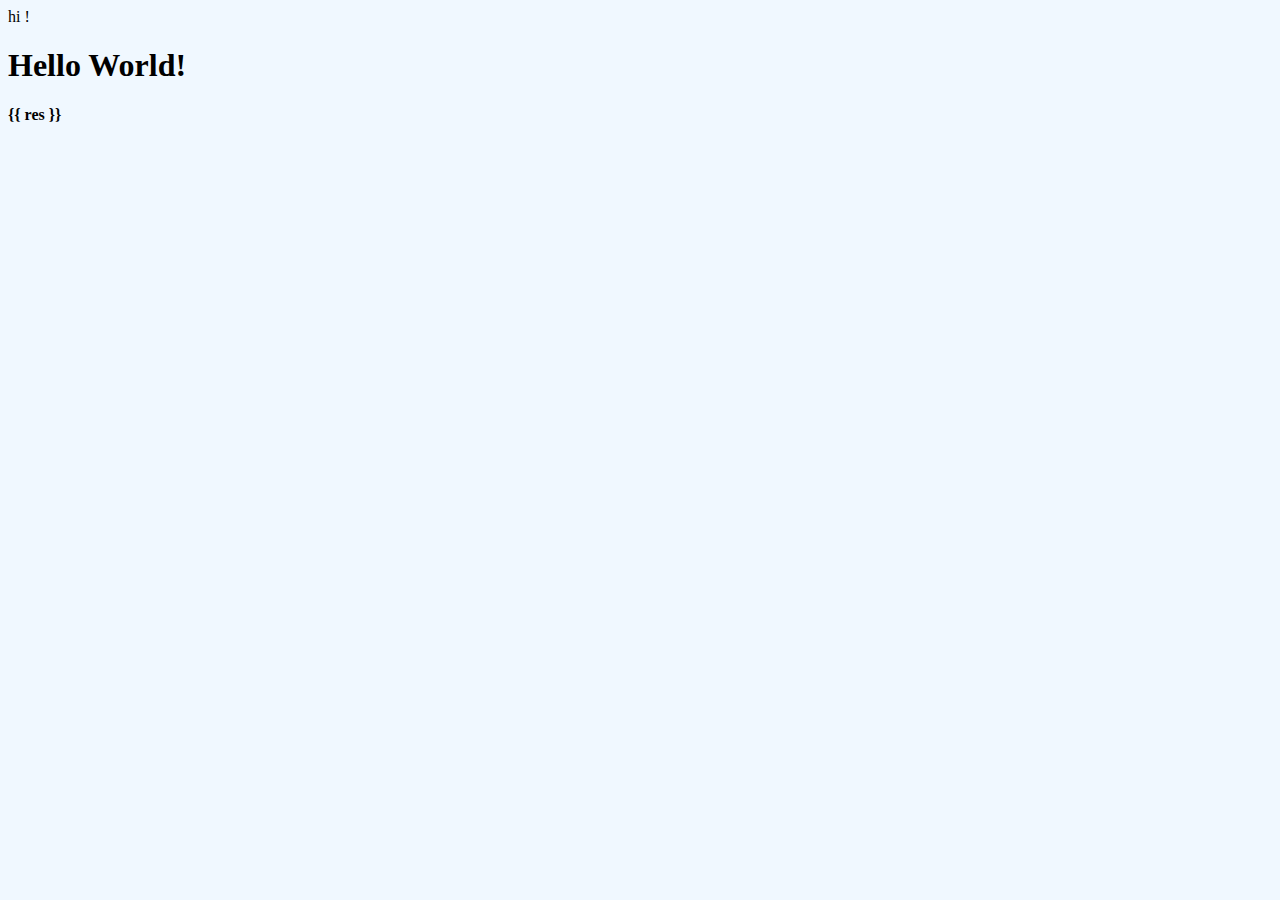
<file: blog/templates/a.html>
<!DOCTYPE html>
<html>
<head>
    <title>Just test template</title>
    <style>
        body {
            background-color: aliceblue;
        }
        em {
            color: LightSeaGreen;
        }
    </style>
</head>
<body>
hi !
<h1>Hello World!</h1>
<strong>{{ res }}</strong>
</body>
</html>
</file>
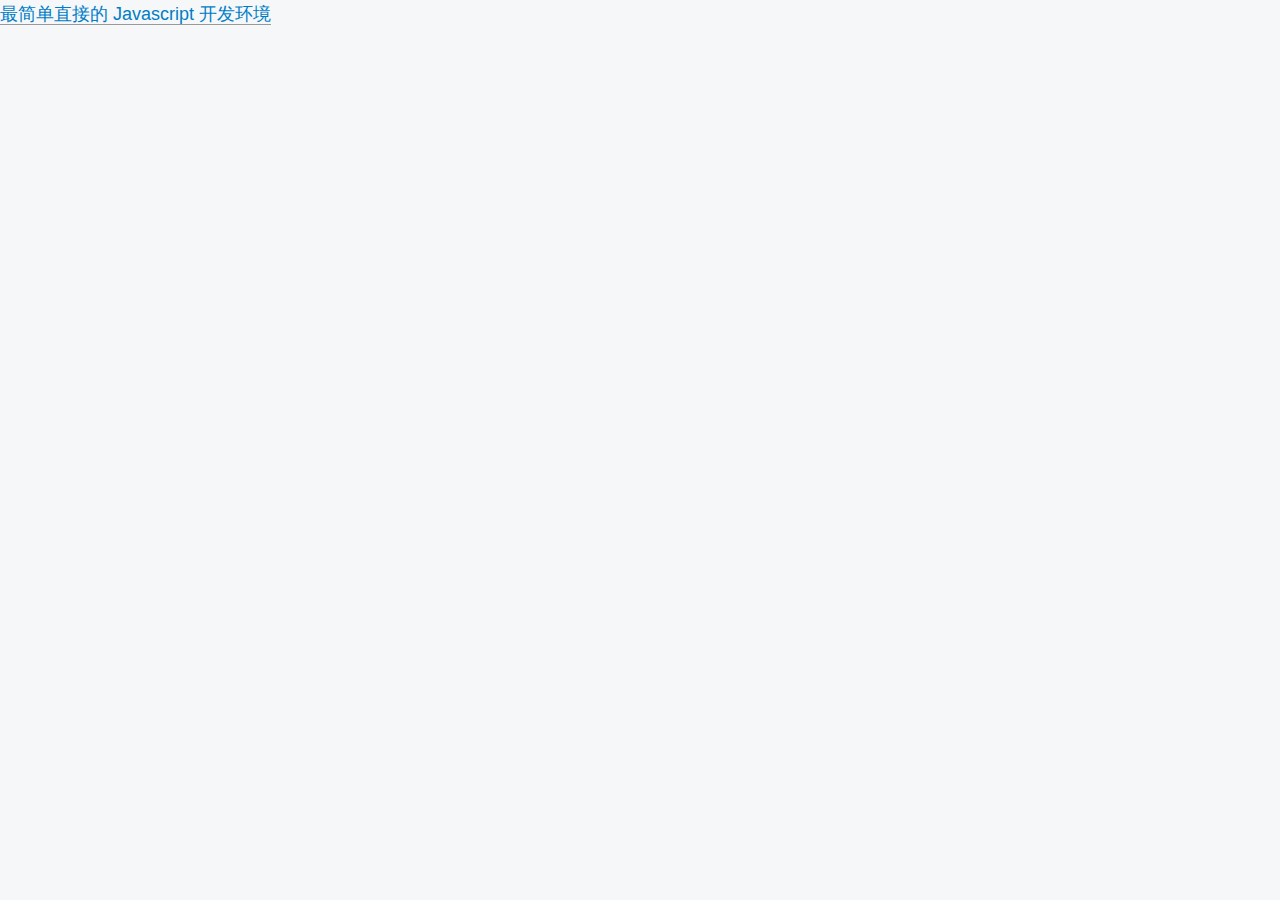
<file: blog/templates/lxl-blog.html>
<!DOCTYPE html>
<html lang="en">
<head>
    <meta charset="UTF-8">
    <title>李笑来博客</title>
    <link rel="stylesheet" href="../static/lxl-blog.css">
</head>
<body>

<a class="post-title-link" href="/2016/07/31/makecs-simplest-js-dev-environment/" itemprop="url">
    最简单直接的 Javascript 开发环境
</a>
</body>
</html>
</file>
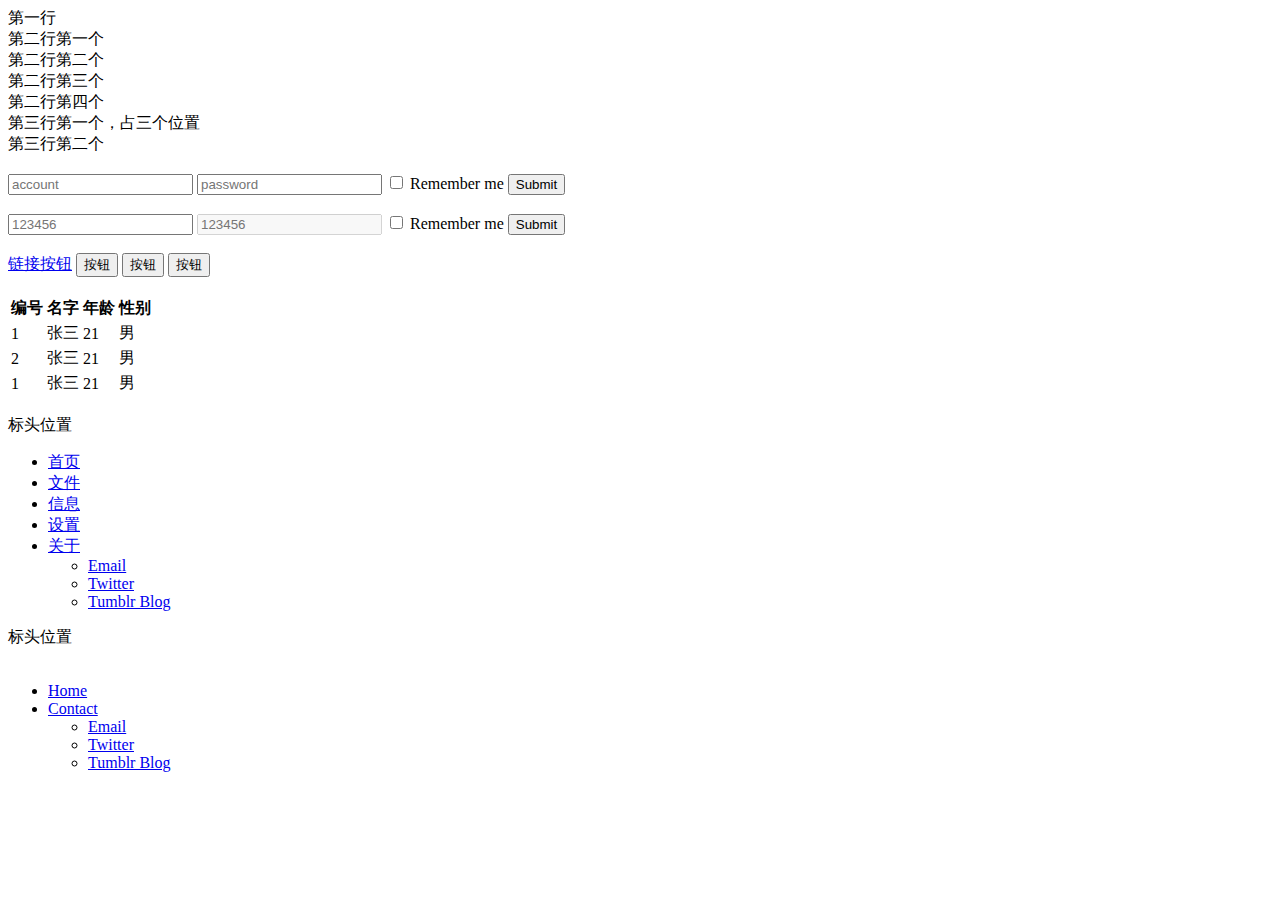
<file: blog/templates/my-pure-test.html>
<!DOCTYPE html>
<html lang="en">
<head>
    <meta charset="UTF-8">
    <title>my-pure-test</title>
    <link rel="stylesheet" href="http://yui.yahooapis.com/pure/0.5.0/pure-min.css">
</head>
<body>

<div class="pure-g">
    <div class="pure-u-1">第一行</div>
    <div class="pure-u-1-4">第二行第一个</div>
    <div class="pure-u-1-4">第二行第二个</div>
    <div class="pure-u-1-4">第二行第三个</div>
    <div class="pure-u-1-4">第二行第四个</div>
    <div class="pure-u-3-4">第三行第一个，占三个位置</div>
    <div class="pure-u-1-4">第三行第二个</div>
</div>
<br>

<form class="pure-form">
    <input type="text" placeholder="account" class="pure-input-rounded">
    <input type="password" placeholder="password">
    <input type="checkbox"> Remember me
    <input type="submit" class="pure-button pure-button-primary">
</form>
<br>

<form class="pure-form pure-form-stacked">
    <input type="text" placeholder="123456" readonly>
    <input type="password" placeholder="123456" disabled>
    <input type="checkbox"> Remember me
    <input type="submit" class="pure-button pure-button-primary">
</form>
<br>
<form class="pure-form">
    <a class="pure-button" href="http://www.baidu.com">链接按钮</a>
    <button class="pure-button" href="http://www.baidu.com">按钮</button>
    <button class="pure-button pure-button-disabled">按钮</button>
    <button class="pure-button pure-button-primary">按钮</button>
</form>
<br>

<!--<table class="pure-table">-->
<!--<table class="pure-table pure-table-bordered">-->
<!--<table class="pure-table pure-table-horizontal">-->
<table class="pure-table pure-table-horizontal">
    <thead>
    <tr>
        <th>编号</th><th>名字</th><th>年龄</th><th>性别</th>
    </tr>
    </thead>
    <tbody>
    <tr>
        <td>1</td><td>张三</td><td>21</td><td>男</td>
    </tr>
    <tr class="pure-table-odd">
        <td>2</td><td>张三</td><td>21</td><td>男</td>
    </tr>
    <tr>
        <td>1</td><td>张三</td><td>21</td><td>男</td>
    </tr>
    </tbody>
</table>
<br>

<!--<div class="pure-menu pure-menu-open">-->
<div class="pure-menu pure-menu-open pure-menu-horizontal">
    <a class="pure-menu-heading">标头位置</a>
    <ul class="pure-menu-list">
        <li><a href="#">首页</a></li>
        <li class="pure-menu-selected"><a href="#">文件</a></li>
        <li><a href="#">信息</a></li>
        <li><a href="#">设置</a></li>
        <li class="pure-menu-item pure-menu-has-children pure-menu-allow-hover">
            <a href="#" id="menuLink1" class="pure-menu-link">关于</a>
            <ul class="pure-menu-children">
                <li class="pure-menu-item"><a href="#" class="pure-menu-link">Email</a></li>
                <li class="pure-menu-item"><a href="#" class="pure-menu-link">Twitter</a></li>
                <li class="pure-menu-item"><a href="#" class="pure-menu-link">Tumblr Blog</a></li>
            </ul>
        </li>
    </ul>
    <a class="pure-menu-heading">标头位置</a>
</div>
<br>

<div class="pure-menu pure-menu-open pure-menu-horizontal">
    <ul class="pure-menu-list">
        <li class="pure-menu-item pure-menu-selected"><a href="#" class="pure-menu-link">Home</a></li>
        <li class="pure-menu-item pure-menu-has-children pure-menu-allow-hover">
            <a href="#" class="pure-menu-link">Contact</a>
            <ul class="pure-menu-children">
                <li class="pure-menu-item"><a href="#" class="pure-menu-link">Email</a></li>
                <li class="pure-menu-item"><a href="#" class="pure-menu-link">Twitter</a></li>
                <li class="pure-menu-item"><a href="#" class="pure-menu-link">Tumblr Blog</a></li>
            </ul>
        </li>
    </ul>
</div>
</body>
</html>
</file>
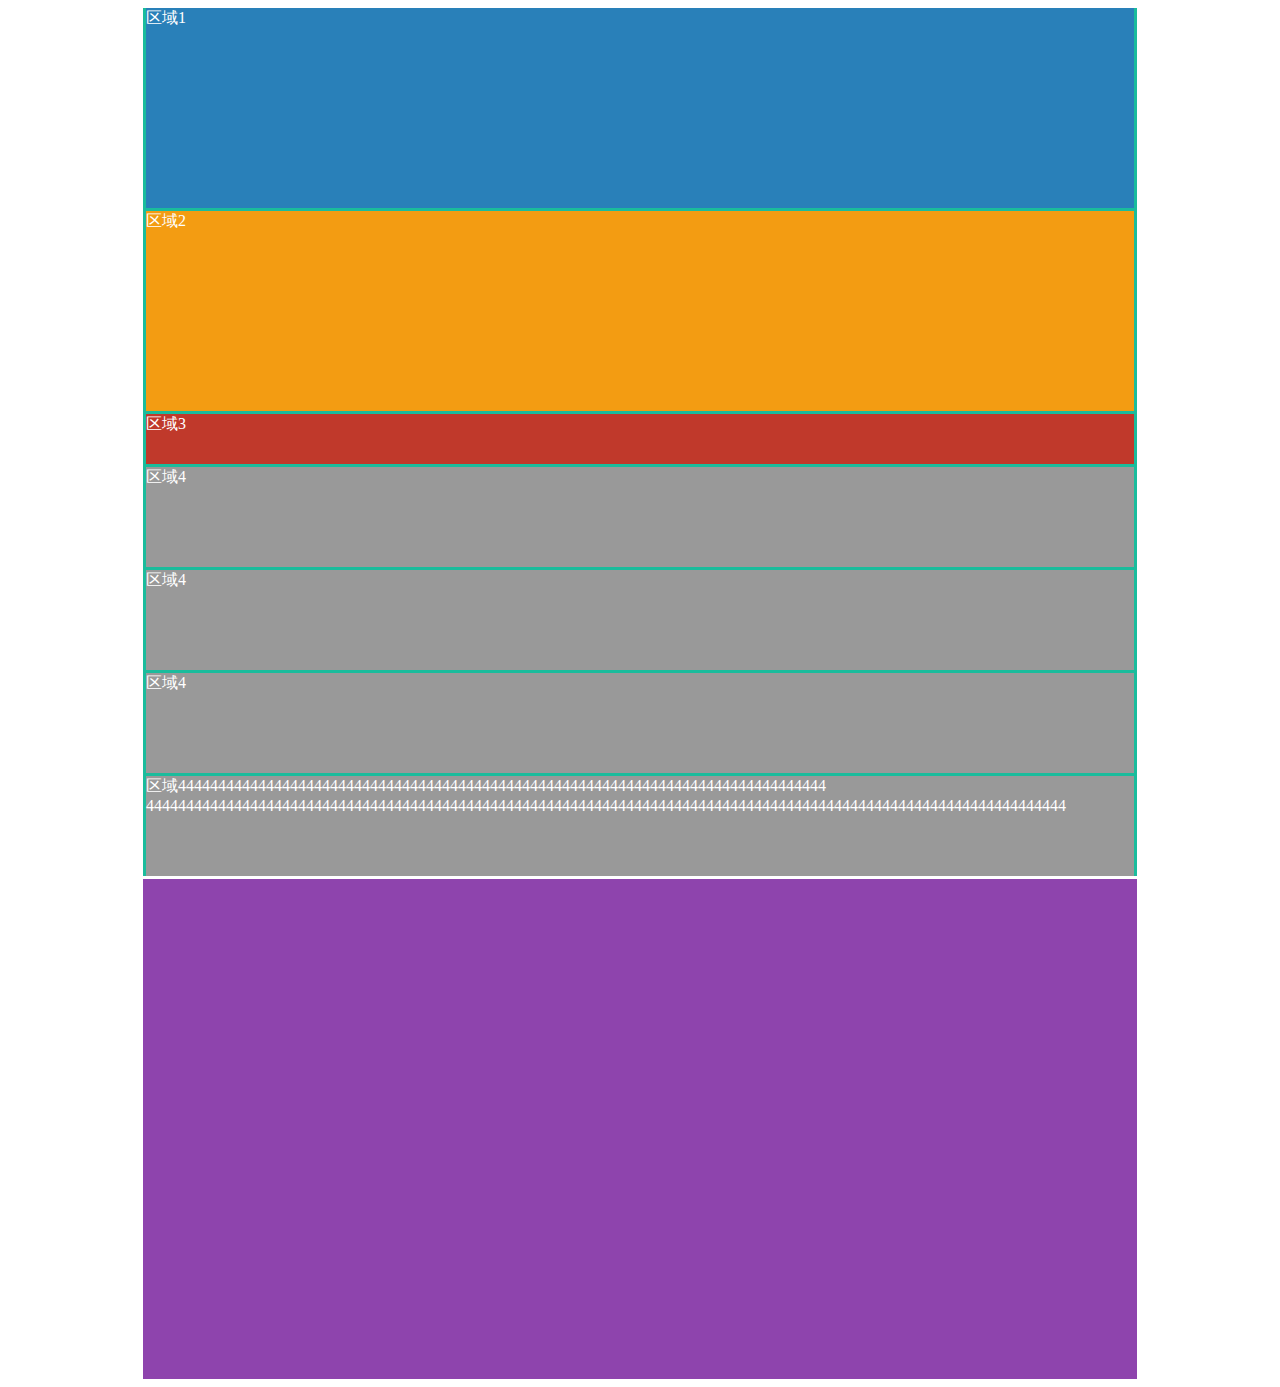
<file: blog/templates/pure-div.html>
<!DOCTYPE html>
<html lang="en">
<head>
    <meta charset="UTF-8">
    <title>布局</title>

    <link rel="stylesheet" href="http://yui.yahooapis.com/pure/0.5.0/pure-min.css">
    <style type="text/css">
        /*定义一些颜色，以便看到各模块的位置*/
        .c1{background-color: #1abc9c;color:#FFF;}
        .c2{background-color: #2980b9;color:#FFF;}
        .c3{background-color: #8e44ad;color:#FFF;}
        .c4{background-color: #f39c12;color:#FFF;}
        .c5{background-color: #c0392b;color:#FFF;}
        .c6{background-color: #999999;color:#FFF;}
        .ph-500{min-height: 500px;}/*用于占位*/
        .ph-50{min-height: 50px;}/*用于占位*/
        .ph-100{min-height: 100px;}/*用于占位*/
        .ph-200{min-height: 200px;}/*用于占位*/
        .mg{margin: 3px;}/*增加边距*/
        .main{max-width: 1000px;margin: 0 auto;}/*页面主体*/
    </style>
</head>
<body>

<div class="main pure-g">
    <div class="pure-u-2-3">
        <div class="c1 ph-500 mg">
            <!--内容-->
            <div class="pure-g">
                <div class="pure-u-1-2">
                    <div class="c2 ph-200 mg">区域1</div>
                </div>
                <div class="pure-u-1-2">
                    <div class="c4 ph-200 mg">区域2</div>
                </div>
                <div class="pure-u-1">
                    <div class="c5 ph-50 mg">区域3</div>
                </div>
                <div class="pure-u-1-4">
                    <div class="c6 ph-100 mg">区域4</div>
                </div>
                <div class="pure-u-1-4">
                    <div class="c6 ph-100 mg">区域4</div>
                </div>
                <div class="pure-u-1-4">
                    <div class="c6 ph-100 mg">区域4</div>
                </div>
                <div class="pure-u-1-4">
                    <div class="c6 ph-100 mg">区域444444444444444444444444444444444444444444444444444444444444444444444444444444444
                    4444444444444444444444444444444444444444444444444444444444444444444444444444444444444444444444444444444444444444444
                    </div>
                </div>
            </div>
        </div>
    </div>
    <div class="pure-u-1-3">
        <div class="c3 ph-500 mg">
            <!--侧边栏-->
        </div>
    </div>

</div>

</body>
</html>
</file>
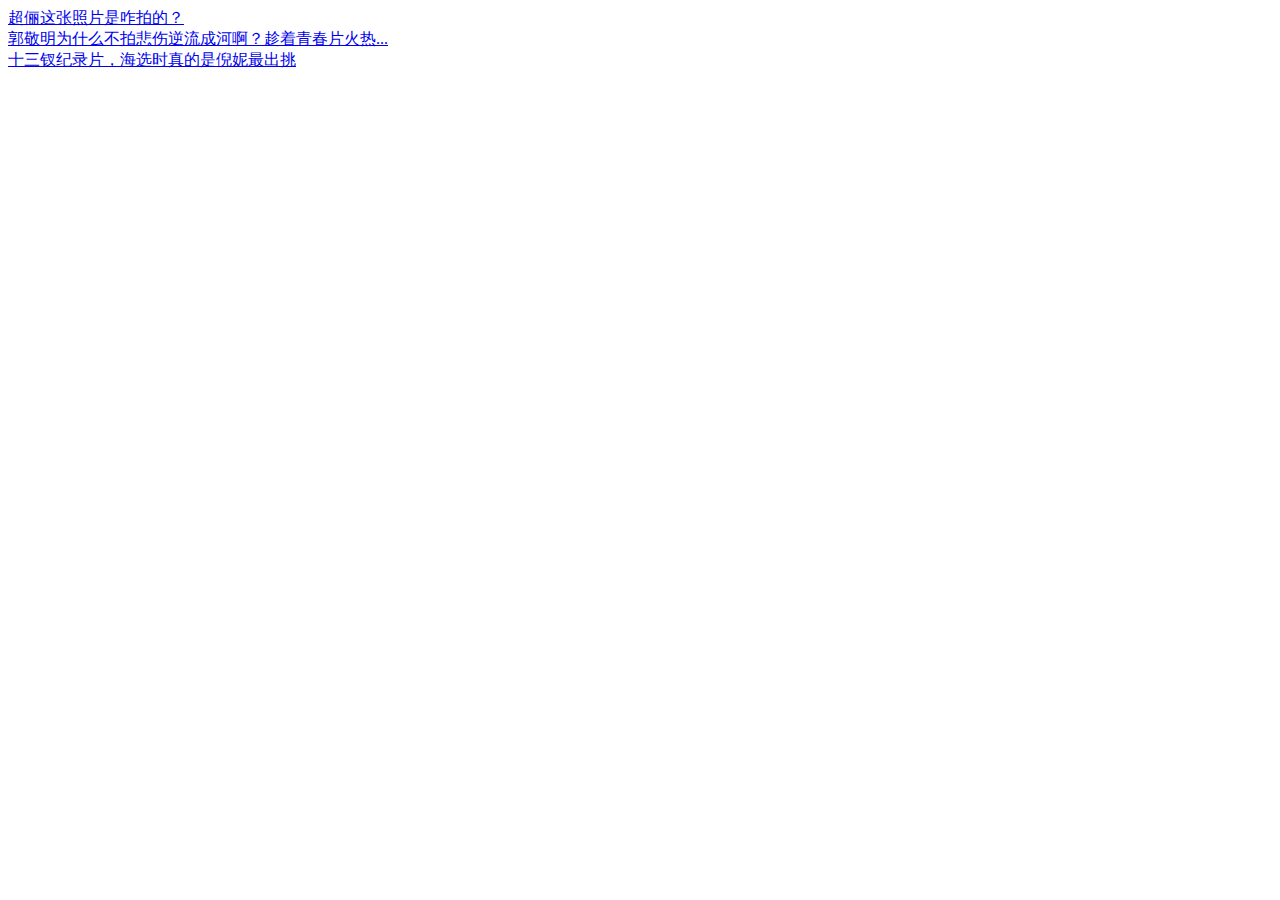
<file: jingle-py/resource/cars.html>
<html>
 <head>
  <meta charset="utf-8">
   <!-- for HTML5 -->
   <meta content="text/html; charset=utf-8" http-equiv="Content-Type"/>
   <title>
    开车啦~
   </title>
  </meta>
 </head>
 <body>
  <body>
  </body>
 </body>
 <a class="" href="https://www.douban.com/group/topic/112325759/" title="超俪这张照片是咋拍的？">
  超俪这张照片是咋拍的？
 </a>
 <br/>
 <a class="" href="https://www.douban.com/group/topic/76250497/" title="郭敬明为什么不拍悲伤逆流成河啊？趁着青春片火热的时候">
  郭敬明为什么不拍悲伤逆流成河啊？趁着青春片火热...
 </a>
 <br/>
 <a class="" href="https://www.douban.com/group/topic/112295771/" title="十三钗纪录片，海选时真的是倪妮最出挑">
  十三钗纪录片，海选时真的是倪妮最出挑
 </a>
 <br/>
</html>
</file>
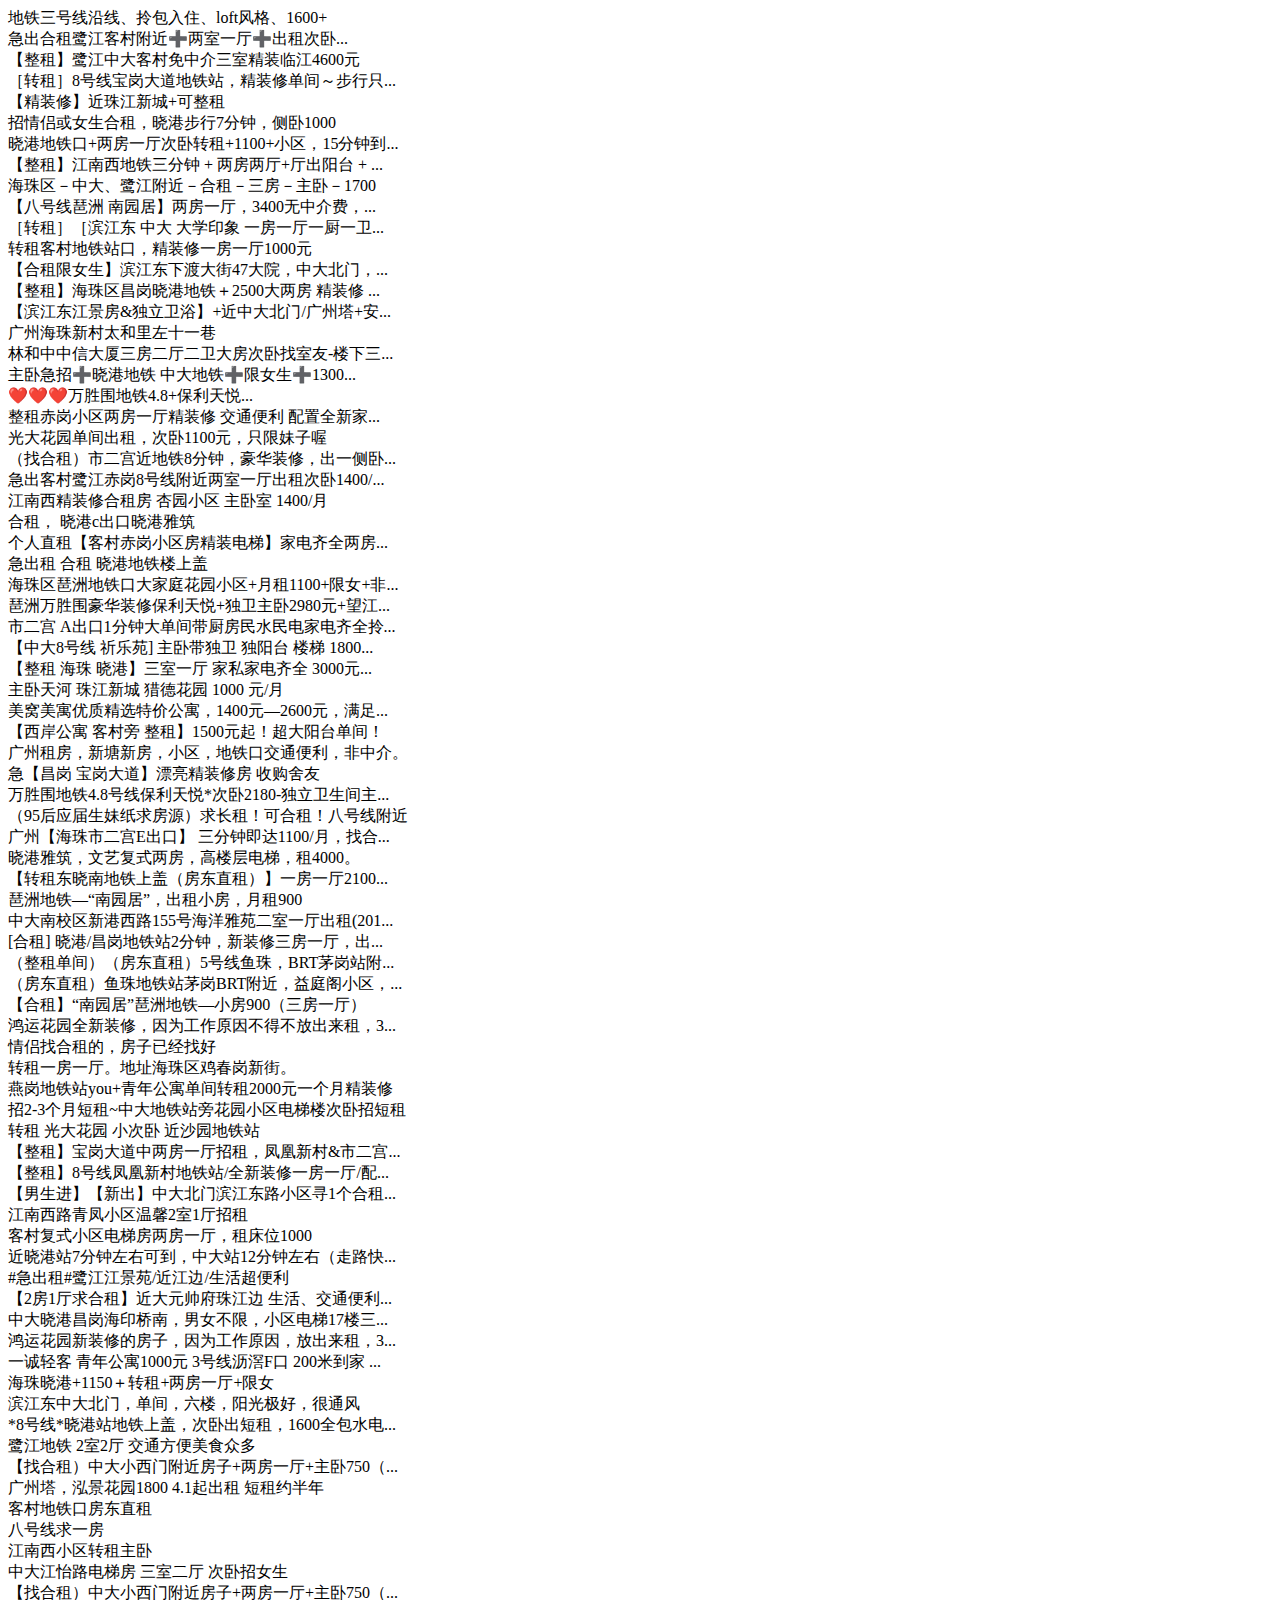
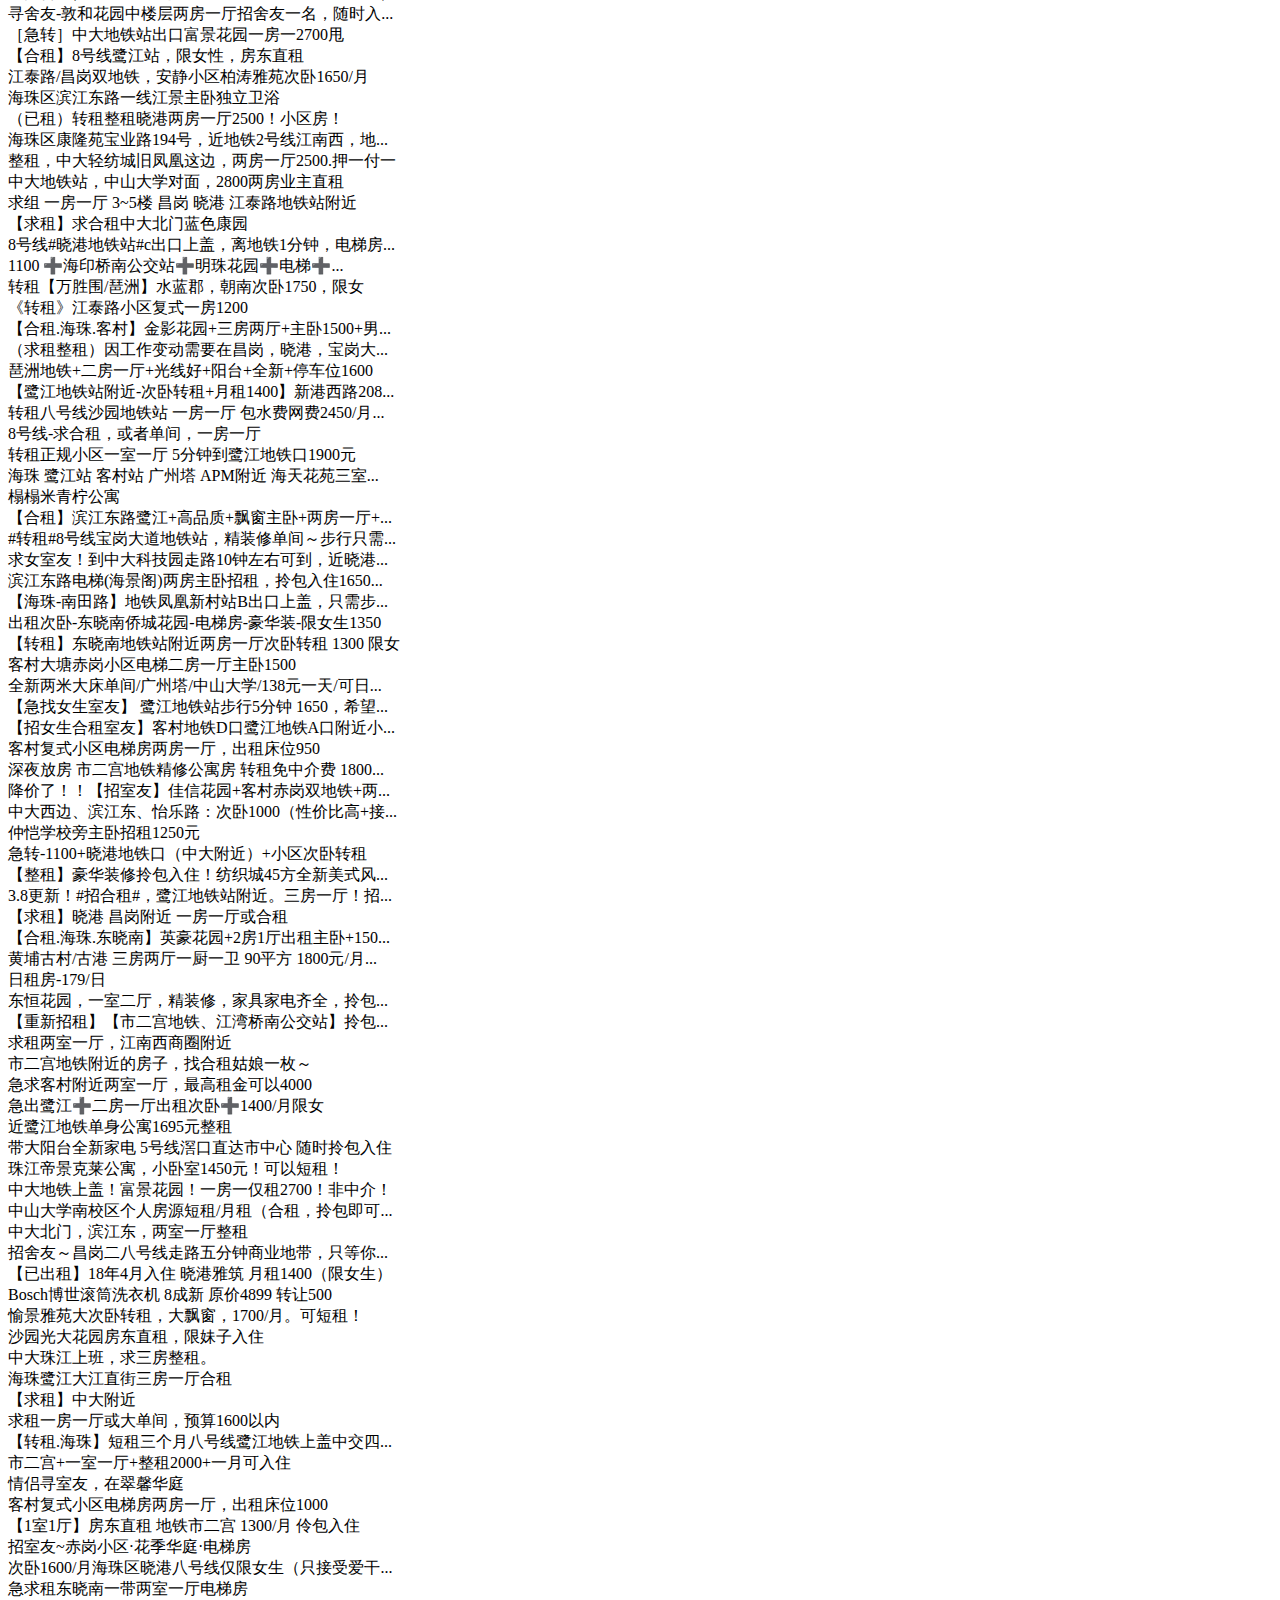
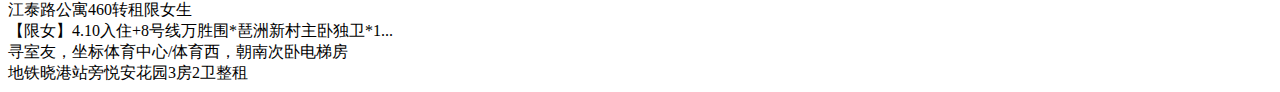
<file: jingle/resource/cars.html>
<html>
 <head>
  <meta charset="utf-8">
   <!-- for HTML5 -->
   <meta content="text/html; charset=utf-8" http-equiv="Content-Type"/>
   <title>
    开车啦~
   </title>
  </meta>
 </head>
 <body>
  <body>
  </body>
 </body>
 地铁三号线沿线、拎包入住、loft风格、1600+
 <br/>
 急出合租鹭江客村附近➕两室一厅➕出租次卧...
 <br/>
 【整租】鹭江中大客村免中介三室精装临江4600元
 <br/>
 ［转租］8号线宝岗大道地铁站，精装修单间～步行只...
 <br/>
 【精装修】近珠江新城+可整租
 <br/>
 招情侣或女生合租，晓港步行7分钟，侧卧1000
 <br/>
 晓港地铁口+两房一厅次卧转租+1100+小区，15分钟到...
 <br/>
 【整租】江南西地铁三分钟 + 两房两厅+厅出阳台 + ...
 <br/>
 海珠区－中大、鹭江附近－合租－三房－主卧－1700
 <br/>
 【八号线琶洲  南园居】两房一厅，3400无中介费，...
 <br/>
 ［转租］［滨江东 中大 大学印象 一房一厅一厨一卫...
 <br/>
 转租客村地铁站口，精装修一房一厅1000元
 <br/>
 【合租限女生】滨江东下渡大街47大院，中大北门，...
 <br/>
 【整租】海珠区昌岗晓港地铁＋2500大两房 精装修 ...
 <br/>
 【滨江东江景房&amp;独立卫浴】+近中大北门/广州塔+安...
 <br/>
 广州海珠新村太和里左十一巷
 <br/>
 林和中中信大厦三房二厅二卫大房次卧找室友-楼下三...
 <br/>
 主卧急招➕晓港地铁 中大地铁➕限女生➕1300...
 <br/>
 ❤️❤️❤️万胜围地铁4.8+保利天悦...
 <br/>
 整租赤岗小区两房一厅精装修 交通便利 配置全新家...
 <br/>
 光大花园单间出租，次卧1100元，只限妹子喔
 <br/>
 （找合租）市二宫近地铁8分钟，豪华装修，出一侧卧...
 <br/>
 急出客村鹭江赤岗8号线附近两室一厅出租次卧1400/...
 <br/>
 江南西精装修合租房 杏园小区 主卧室 1400/月
 <br/>
 合租， 晓港c出口晓港雅筑
 <br/>
 个人直租【客村赤岗小区房精装电梯】家电齐全两房...
 <br/>
 急出租 合租 晓港地铁楼上盖
 <br/>
 海珠区琶洲地铁口大家庭花园小区+月租1100+限女+非...
 <br/>
 琶洲万胜围豪华装修保利天悦+独卫主卧2980元+望江...
 <br/>
 市二宫 A出口1分钟大单间带厨房民水民电家电齐全拎...
 <br/>
 【中大8号线 祈乐苑] 主卧带独卫 独阳台 楼梯 1800...
 <br/>
 【整租 海珠 晓港】三室一厅  家私家电齐全 3000元...
 <br/>
 主卧天河   珠江新城 猎德花园 1000 元/月
 <br/>
 美窝美寓优质精选特价公寓，1400元—2600元，满足...
 <br/>
 【西岸公寓 客村旁 整租】1500元起！超大阳台单间！
 <br/>
 广州租房，新塘新房，小区，地铁口交通便利，非中介。
 <br/>
 急【昌岗 宝岗大道】漂亮精装修房 收购舍友
 <br/>
 万胜围地铁4.8号线保利天悦*次卧2180-独立卫生间主...
 <br/>
 （95后应届生妹纸求房源）求长租！可合租！八号线附近
 <br/>
 广州【海珠市二宫E出口】 三分钟即达1100/月，找合...
 <br/>
 晓港雅筑，文艺复式两房，高楼层电梯，租4000。
 <br/>
 【转租东晓南地铁上盖（房东直租）】一房一厅2100...
 <br/>
 琶洲地铁—“南园居”，出租小房，月租900
 <br/>
 中大南校区新港西路155号海洋雅苑二室一厅出租(201...
 <br/>
 [合租] 晓港/昌岗地铁站2分钟，新装修三房一厅，出...
 <br/>
 （整租单间）（房东直租）5号线鱼珠，BRT茅岗站附...
 <br/>
 （房东直租）鱼珠地铁站茅岗BRT附近，益庭阁小区，...
 <br/>
 【合租】“南园居”琶洲地铁—小房900（三房一厅）
 <br/>
 鸿运花园全新装修，因为工作原因不得不放出来租，3...
 <br/>
 情侣找合租的，房子已经找好
 <br/>
 转租一房一厅。地址海珠区鸡春岗新街。
 <br/>
 燕岗地铁站you+青年公寓单间转租2000元一个月精装修
 <br/>
 招2-3个月短租~中大地铁站旁花园小区电梯楼次卧招短租
 <br/>
 转租 光大花园 小次卧 近沙园地铁站
 <br/>
 【整租】宝岗大道中两房一厅招租，凤凰新村&amp;市二宫...
 <br/>
 【整租】8号线凤凰新村地铁站/全新装修一房一厅/配...
 <br/>
 【男生进】【新出】中大北门滨江东路小区寻1个合租...
 <br/>
 江南西路青凤小区温馨2室1厅招租
 <br/>
 客村复式小区电梯房两房一厅，租床位1000
 <br/>
 近晓港站7分钟左右可到，中大站12分钟左右（走路快...
 <br/>
 #急出租#鹭江江景苑/近江边/生活超便利
 <br/>
 【2房1厅求合租】近大元帅府珠江边 生活、交通便利...
 <br/>
 中大晓港昌岗海印桥南，男女不限，小区电梯17楼三...
 <br/>
 鸿运花园新装修的房子，因为工作原因，放出来租，3...
 <br/>
 一诚轻客 青年公寓1000元 3号线沥滘F口 200米到家 ...
 <br/>
 海珠晓港+1150＋转租+两房一厅+限女
 <br/>
 滨江东中大北门，单间，六楼，阳光极好，很通风
 <br/>
 *8号线*晓港站地铁上盖，次卧出短租，1600全包水电...
 <br/>
 鹭江地铁 2室2厅 交通方便美食众多
 <br/>
 【找合租）中大小西门附近房子+两房一厅+主卧750（...
 <br/>
 广州塔，泓景花园1800 4.1起出租 短租约半年
 <br/>
 客村地铁口房东直租
 <br/>
 八号线求一房
 <br/>
 江南西小区转租主卧
 <br/>
 中大江怡路电梯房 三室二厅 次卧招女生
 <br/>
 【找合租）中大小西门附近房子+两房一厅+主卧750（...
 <br/>
 寻舍友-敦和花园中楼层两房一厅招舍友一名，随时入...
 <br/>
 ［急转］中大地铁站出口富景花园一房一2700甩
 <br/>
 【合租】8号线鹭江站，限女性，房东直租
 <br/>
 江泰路/昌岗双地铁，安静小区柏涛雅苑次卧1650/月
 <br/>
 海珠区滨江东路一线江景主卧独立卫浴
 <br/>
 （已租）转租整租晓港两房一厅2500！小区房！
 <br/>
 海珠区康隆苑宝业路194号，近地铁2号线江南西，地...
 <br/>
 整租，中大轻纺城旧凤凰这边，两房一厅2500.押一付一
 <br/>
 中大地铁站，中山大学对面，2800两房业主直租
 <br/>
 求组 一房一厅 3~5楼 昌岗 晓港 江泰路地铁站附近
 <br/>
 【求租】求合租中大北门蓝色康园
 <br/>
 8号线#晓港地铁站#c出口上盖，离地铁1分钟，电梯房...
 <br/>
 1100 ➕海印桥南公交站➕明珠花园➕电梯➕...
 <br/>
 转租【万胜围/琶洲】水蓝郡，朝南次卧1750，限女
 <br/>
 《转租》江泰路小区复式一房1200
 <br/>
 【合租.海珠.客村】金影花园+三房两厅+主卧1500+男...
 <br/>
 （求租整租）因工作变动需要在昌岗，晓港，宝岗大...
 <br/>
 琶洲地铁+二房一厅+光线好+阳台+全新+停车位1600
 <br/>
 【鹭江地铁站附近-次卧转租+月租1400】新港西路208...
 <br/>
 转租八号线沙园地铁站 一房一厅 包水费网费2450/月...
 <br/>
 8号线-求合租，或者单间，一房一厅
 <br/>
 转租正规小区一室一厅 5分钟到鹭江地铁口1900元
 <br/>
 海珠 鹭江站 客村站 广州塔 APM附近 海天花苑三室...
 <br/>
 榻榻米青柠公寓
 <br/>
 【合租】滨江东路鹭江+高品质+飘窗主卧+两房一厅+...
 <br/>
 #转租#8号线宝岗大道地铁站，精装修单间～步行只需...
 <br/>
 求女室友！到中大科技园走路10钟左右可到，近晓港...
 <br/>
 滨江东路电梯(海景阁)两房主卧招租，拎包入住1650...
 <br/>
 【海珠-南田路】地铁凤凰新村站B出口上盖，只需步...
 <br/>
 出租次卧-东晓南侨城花园-电梯房-豪华装-限女生1350
 <br/>
 【转租】东晓南地铁站附近两房一厅次卧转租 1300 限女
 <br/>
 客村大塘赤岗小区电梯二房一厅主卧1500
 <br/>
 全新两米大床单间/广州塔/中山大学/138元一天/可日...
 <br/>
 【急找女生室友】 鹭江地铁站步行5分钟 1650，希望...
 <br/>
 【招女生合租室友】客村地铁D口鹭江地铁A口附近小...
 <br/>
 客村复式小区电梯房两房一厅，出租床位950
 <br/>
 深夜放房 市二宫地铁精修公寓房 转租免中介费 1800...
 <br/>
 降价了！！【招室友】佳信花园+客村赤岗双地铁+两...
 <br/>
 中大西边、滨江东、怡乐路：次卧1000（性价比高+接...
 <br/>
 仲恺学校旁主卧招租1250元
 <br/>
 急转-1100+晓港地铁口（中大附近）+小区次卧转租
 <br/>
 【整租】豪华装修拎包入住！纺织城45方全新美式风...
 <br/>
 3.8更新！#招合租#，鹭江地铁站附近。三房一厅！招...
 <br/>
 【求租】晓港 昌岗附近 一房一厅或合租
 <br/>
 【合租.海珠.东晓南】英豪花园+2房1厅出租主卧+150...
 <br/>
 黄埔古村/古港 三房两厅一厨一卫 90平方 1800元/月...
 <br/>
 日租房-179/日
 <br/>
 东恒花园，一室二厅，精装修，家具家电齐全，拎包...
 <br/>
 【重新招租】【市二宫地铁、江湾桥南公交站】拎包...
 <br/>
 求租两室一厅，江南西商圈附近
 <br/>
 市二宫地铁附近的房子，找合租姑娘一枚～
 <br/>
 急求客村附近两室一厅，最高租金可以4000
 <br/>
 急出鹭江➕二房一厅出租次卧➕1400/月限女
 <br/>
 近鹭江地铁单身公寓1695元整租
 <br/>
 带大阳台全新家电 5号线滘口直达市中心 随时拎包入住
 <br/>
 珠江帝景克莱公寓，小卧室1450元！可以短租！
 <br/>
 中大地铁上盖！富景花园！一房一仅租2700！非中介！
 <br/>
 中山大学南校区个人房源短租/月租（合租，拎包即可...
 <br/>
 中大北门，滨江东，两室一厅整租
 <br/>
 招舍友～昌岗二八号线走路五分钟商业地带，只等你...
 <br/>
 【已出租】18年4月入住 晓港雅筑 月租1400（限女生）
 <br/>
 Bosch博世滚筒洗衣机 8成新 原价4899 转让500
 <br/>
 愉景雅苑大次卧转租，大飘窗，1700/月。可短租！
 <br/>
 沙园光大花园房东直租，限妹子入住
 <br/>
 中大珠江上班，求三房整租。
 <br/>
 海珠鹭江大江直街三房一厅合租
 <br/>
 【求租】中大附近
 <br/>
 求租一房一厅或大单间，预算1600以内
 <br/>
 【转租.海珠】短租三个月八号线鹭江地铁上盖中交四...
 <br/>
 市二宫+一室一厅+整租2000+一月可入住
 <br/>
 情侣寻室友，在翠馨华庭
 <br/>
 客村复式小区电梯房两房一厅，出租床位1000
 <br/>
 【1室1厅】房东直租 地铁市二宫  1300/月 伶包入住
 <br/>
 招室友~赤岗小区·花季华庭·电梯房
 <br/>
 次卧1600/月海珠区晓港八号线仅限女生（只接受爱干...
 <br/>
 急求租东晓南一带两室一厅电梯房
 <br/>
 江泰路公寓460转租限女生
 <br/>
 【限女】4.10入住+8号线万胜围*琶洲新村主卧独卫*1...
 <br/>
 寻室友，坐标体育中心/体育西，朝南次卧电梯房
 <br/>
 地铁晓港站旁悦安花园3房2卫整租
 <br/>
</html>
</file>
<file: blog/static/lxl-blog.css>
img {
  margin: 20px auto !important;
}
/* normalize.css v3.0.2 | MIT License | git.io/normalize */
html {
  font-family: sans-serif; /* 1 */
  -ms-text-size-adjust: 100%; /* 2 */
  -webkit-text-size-adjust: 100%; /* 2 */
}
body {
  margin: 0;
}
article,
aside,
details,
figcaption,
figure,
footer,
header,
hgroup,
main,
menu,
nav,
section,
summary {
  display: block;
}
audio,
canvas,
progress,
video {
  display: inline-block; /* 1 */
  vertical-align: baseline; /* 2 */
}
audio:not([controls]) {
  display: none;
  height: 0;
}
[hidden],
template {
  display: none;
}
a {
  background-color: transparent;
}
a:active,
a:hover {
  outline: 0;
}
abbr[title] {
  border-bottom: 1px dotted;
}
b,
strong {
  font-weight: bold;
}
dfn {
  font-style: italic;
}
h1 {
  font-size: 2em;
  margin: 0.67em 0;
}
mark {
  background: #ff0;
  color: #000;
}
small {
  font-size: 80%;
}
sub,
sup {
  font-size: 75%;
  line-height: 0;
  position: relative;
  vertical-align: baseline;
}
sup {
  top: -0.5em;
}
sub {
  bottom: -0.25em;
}
img {
  border: 0;
}
svg:not(:root) {
  overflow: hidden;
}
figure {
  margin: 1em 40px;
}
hr {
  -moz-box-sizing: content-box;
  box-sizing: content-box;
  height: 0;
}
pre {
  overflow: auto;
}
code,
kbd,
pre,
samp {
  font-family: monospace, monospace;
  font-size: 1em;
}
button,
input,
optgroup,
select,
textarea {
  color: inherit; /* 1 */
  font: inherit; /* 2 */
  margin: 0; /* 3 */
}
button {
  overflow: visible;
}
button,
select {
  text-transform: none;
}
button,
html input[type="button"],
input[type="reset"],
input[type="submit"] {
  -webkit-appearance: button; /* 2 */
  cursor: pointer; /* 3 */
}
button[disabled],
html input[disabled] {
  cursor: default;
}
button::-moz-focus-inner,
input::-moz-focus-inner {
  border: 0;
  padding: 0;
}
input {
  line-height: normal;
}
input[type="checkbox"],
input[type="radio"] {
  box-sizing: border-box; /* 1 */
  padding: 0; /* 2 */
}
input[type="number"]::-webkit-inner-spin-button,
input[type="number"]::-webkit-outer-spin-button {
  height: auto;
}
input[type="search"] {
  -webkit-appearance: textfield; /* 1 */
  -moz-box-sizing: content-box;
  -webkit-box-sizing: content-box; /* 2 */
  box-sizing: content-box;
}
input[type="search"]::-webkit-search-cancel-button,
input[type="search"]::-webkit-search-decoration {
  -webkit-appearance: none;
}
fieldset {
  border: 1px solid #c0c0c0;
  margin: 0 2px;
  padding: 0.35em 0.625em 0.75em;
}
legend {
  border: 0; /* 1 */
  padding: 0; /* 2 */
}
textarea {
  overflow: auto;
}
optgroup {
  font-weight: bold;
}
table {
  border-collapse: collapse;
  border-spacing: 0;
}
td,
th {
  padding: 0;
}
::selection {
  background: #262a30;
  color: #fff;
}
body {
  position: relative;
  font-family: 'Lato', "Open Sans", "PingFang SC", "Microsoft YaHei", sans-serif;
  font-size: 18px;
  line-height: 1.6;
  color: #555;
  background: #fff;
}
@media (max-width: 767px) {
  body {
    padding-right: 0 !important;
  }
}
@media (min-width: 768px) and (max-width: 991px) {
  body {
    padding-right: 0 !important;
  }
}
@media (min-width: 1600px) {
  body {
    font-size: 16px;
  }
}
h1,
h2,
h3,
h4,
h5,
h6 {
  margin: 0;
  padding: 0;
  font-weight: bold;
  line-height: 1.5;
  font-family: 'Lato', "PingFang SC", "Microsoft YaHei", sans-serif;
  color: #2980b9;
}
h2,
h3,
h4,
h5,
h6 {
  margin: 20px 0 15px;
}
h1 {
  font-size: 30px;
}
@media (max-width: 767px) {
  h1 {
    font-size: 26px;
  }
}
h2 {
  font-size: 28px;
}
@media (max-width: 767px) {
  h2 {
    font-size: 24px;
  }
}
h3 {
  font-size: 26px;
}
@media (max-width: 767px) {
  h3 {
    font-size: 22px;
  }
}
h4 {
  font-size: 24px;
}
@media (max-width: 767px) {
  h4 {
    font-size: 20px;
  }
}
h5 {
  font-size: 22px;
}
@media (max-width: 767px) {
  h5 {
    font-size: 18px;
  }
}
h6 {
  font-size: 20px;
}
@media (max-width: 767px) {
  h6 {
    font-size: 16px;
  }
}
p {
  margin: 0 0 25px 0;
}
a {
  color: #555;
  text-decoration: none;
  border-bottom: 1px solid #999;
  word-wrap: break-word;
}
a:hover {
  color: #007dc5;
  border-bottom-color: #007dc5;
}
ul {
  list-style: none;
}
blockquote {
  margin: 0;
  padding: 0;
}
img {
  display: block;
  margin: 20px 0;
  max-width: 100%;
  height: auto;
}
hr {
  margin: 40px 0;
  height: 3px;
  border: none;
  background-color: #ddd;
  background-image: repeating-linear-gradient(-45deg, #fff, #fff 4px, transparent 4px, transparent 8px);
}
blockquote {
  padding: 0 15px;
  color: #666;
  border-left: 4px solid #ddd;
}
blockquote cite::before {
  content: "-";
  padding: 0 5px;
}
dt {
  font-weight: 700;
}
dd {
  margin: 0;
  padding: 0;
}
.text-left {
  text-align: left;
}
.text-center {
  text-align: center;
}
.text-right {
  text-align: right;
}
.text-justify {
  text-align: justify;
}
.text-nowrap {
  white-space: nowrap;
}
.text-lowercase {
  text-transform: lowercase;
}
.text-uppercase {
  text-transform: uppercase;
}
.text-capitalize {
  text-transform: capitalize;
}
.center-block {
  display: block;
  margin-left: auto;
  margin-right: auto;
}
.clearfix:before,
.clearfix:after {
  content: " ";
  display: table;
}
.clearfix:after {
  clear: both;
}
.pullquote {
  width: 45%;
}
.pullquote.left {
  float: left;
  margin-left: 5px;
  margin-right: 10px;
}
.pullquote.right {
  float: right;
  margin-left: 10px;
  margin-right: 5px;
}
.affix.affix.affix {
  position: fixed;
}
.translation {
  margin-top: -20px;
  font-size: 14px;
  color: #999;
}
.scrollbar-measure {
  width: 100px;
  height: 100px;
  overflow: scroll;
  position: absolute;
  top: -9999px;
}
.use-motion .motion-element {
  opacity: 0;
}
#local-search-input {
  padding: 3px;
  border: none;
  text-indent: 14px;
  border-radius: 0;
  width: 140px;
  outline: none;
  border-bottom: 1px solid #999;
  background: inherit;
  opacity: 0.5;
}
#local-search-input:focus {
  opacity: 1;
}
.search-icon {
  position: absolute;
  top: 9px;
}
table {
  margin: 20px 0;
  width: 100%;
  border-collapse: collapse;
  border-spacing: 0;
  border: 1px solid #ddd;
  font-size: 17px;
  table-layout: fixed;
  word-wrap: break-all;
}
table>tbody>tr:nth-of-type(odd) {
  background-color: #f9f9f9;
}
table>tbody>tr:hover {
  background-color: #f5f5f5;
}
caption,
th,
td {
  padding: 8px;
  text-align: left;
  vertical-align: middle;
  font-weight: normal;
}
th,
td {
  border-bottom: 3px solid #ddd;
  border-right: 1px solid #eee;
}
th {
  padding-bottom: 10px;
  font-weight: 700;
}
td {
  border-bottom-width: 1px;
}
html,
body {
  height: 100%;
}
.container {
  position: relative;
  min-height: 100%;
}
.header-inner {
  margin: 0 auto;
  padding: 100px 0 70px;
  width: 700px;
}
@media (min-width: 1600px) {
  .container .header-inner {
    width: 900px;
  }
}
.main {
  padding-bottom: 150px;
}
.main-inner {
  margin: 0 auto;
  width: 700px;
}
@media (min-width: 1600px) {
  .container .main-inner {
    width: 900px;
  }
}
.footer {
  position: absolute;
  left: 0;
  bottom: 0;
  width: 100%;
  min-height: 50px;
}
.footer-inner {
  box-sizing: border-box;
  margin: 20px auto;
  width: 700px;
}
@media (min-width: 1600px) {
  .container .footer-inner {
    width: 900px;
  }
}
pre,
.highlight {
  overflow: auto;
  margin: 20px 0;
  padding: 15px;
  font-size: 16px;
  color: #4d4d4c;
  background: #f7f7f7;
  line-height: 1.3;
}
pre,
code {
  font-family: consolas, Menlo, "PingFang SC", "Microsoft YaHei", monospace;
}
code {
  padding: 2px 4px;
  word-break: break-all;
  color: #555;
  background: #eee;
  border-radius: 4px;
  font-size: 16px;
}
pre code {
  padding: 0;
  color: #4d4d4c;
  background: none;
  text-shadow: none;
}
.highlight pre {
  border: none;
  margin: 0;
  padding: 1px;
}
.highlight table {
  margin: 0;
  width: auto;
  border: none;
}
.highlight td {
  border: none;
  padding: 0;
}
.highlight figcaption {
  font-size: 1em;
  color: #4d4d4c;
  line-height: 1em;
  margin-bottom: 1em;
}
.highlight figcaption:before,
.highlight figcaption:after {
  content: " ";
  display: table;
}
.highlight figcaption:after {
  clear: both;
}
.highlight figcaption a {
  float: right;
  color: #4d4d4c;
}
.highlight figcaption a:hover {
  border-bottom-color: #4d4d4c;
}
.highlight .gutter pre {
  color: #666;
  text-align: right;
  padding-right: 20px;
}
.highlight .line {
  height: 20px;
}
.gist table {
  width: auto;
}
.gist table td {
  border: none;
}
pre .comment {
  color: #8e908c;
}
pre .variable,
pre .attribute,
pre .tag,
pre .regexp,
pre .ruby .constant,
pre .xml .tag .title,
pre .xml .pi,
pre .xml .doctype,
pre .html .doctype,
pre .css .id,
pre .css .class,
pre .css .pseudo {
  color: #c82829;
}
pre .number,
pre .preprocessor,
pre .built_in,
pre .literal,
pre .params,
pre .constant,
pre .command {
  color: #f5871f;
}
pre .ruby .class .title,
pre .css .rules .attribute,
pre .string,
pre .value,
pre .inheritance,
pre .header,
pre .ruby .symbol,
pre .xml .cdata,
pre .special,
pre .number,
pre .formula {
  color: #718c00;
}
pre .title,
pre .css .hexcolor {
  color: #3e999f;
}
pre .function,
pre .python .decorator,
pre .python .title,
pre .ruby .function .title,
pre .ruby .title .keyword,
pre .perl .sub,
pre .javascript .title,
pre .coffeescript .title {
  color: #4271ae;
}
pre .keyword,
pre .javascript .function {
  color: #8959a8;
}
.full-image.full-image.full-image {
  border: none;
  max-width: 100%;
  width: auto;
  margin: 20px auto;
}
@media (min-width: 992px) {
  .full-image.full-image.full-image {
    max-width: none;
    width: 126%;
    margin: 0 -13%;
  }
}
.blockquote-center,
.page-home .post-type-quote blockquote,
.page-post-detail .post-type-quote blockquote {
  position: relative;
  margin: 40px 0;
  padding: 0;
  border-left: none;
  text-align: center;
}
.blockquote-center::before,
.page-home .post-type-quote blockquote::before,
.page-post-detail .post-type-quote blockquote::before,
.blockquote-center::after,
.page-home .post-type-quote blockquote::after,
.page-post-detail .post-type-quote blockquote::after {
  position: absolute;
  content: ' ';
  display: block;
  width: 100%;
  height: 24px;
  opacity: 0.2;
  background-repeat: no-repeat;
  background-position: 0 -6px;
  background-size: 22px 22px;
}
.blockquote-center::before,
.page-home .post-type-quote blockquote::before,
.page-post-detail .post-type-quote blockquote::before {
  top: -20px;
  background-image: url("../images/quote-l.svg");
  border-top: 1px solid #ccc;
}
.blockquote-center::after,
.page-home .post-type-quote blockquote::after,
.page-post-detail .post-type-quote blockquote::after {
  bottom: -20px;
  background-image: url("../images/quote-r.svg");
  border-bottom: 1px solid #ccc;
  background-position: 100% 8px;
}
.blockquote-center p,
.page-home .post-type-quote blockquote p,
.page-post-detail .post-type-quote blockquote p,
.blockquote-center div,
.page-home .post-type-quote blockquote div,
.page-post-detail .post-type-quote blockquote div {
  text-align: center;
}
.post .post-body .group-picture img {
  box-sizing: border-box;
  padding: 0 3px;
  border: none;
}
.post .group-picture-row {
  overflow: hidden;
  margin-top: 6px;
}
.post .group-picture-row:first-child {
  margin-top: 0;
}
.post .group-picture-column {
  float: left;
}
.page-post-detail .post-body .group-picture-column {
  float: none;
  margin-top: 10px;
  width: auto !important;
}
.page-post-detail .post-body .group-picture-column img {
  margin: 0 auto;
}
.page-archive .group-picture-container {
  overflow: hidden;
}
.page-archive .group-picture-row {
  float: left;
}
.page-archive .group-picture-row:first-child {
  margin-top: 6px;
}
.page-archive .group-picture-column {
  max-width: 150px;
  max-height: 150px;
}
.btn {
  display: inline-block;
  padding: 0 20px;
  font-size: 17px;
  color: #fff;
  background: #007dc5;
  border: 1px solid #555;
  text-decoration: none;
  border-radius: 2;
  transition-property: background-color;
  transition-duration: 0.2s;
  transition-timing-function: ease-in-out;
  transition-delay: 0s;
}
.btn:hover,
.post-more-link .btn:hover {
  border-color: #007dc5;
  color: #fff;
  background: #007dc5;
}
.btn-bar {
  display: block;
  width: 22px;
  height: 2px;
  background: #555;
  border-radius: 1px;
}
.btn-bar+.btn-bar {
  margin-top: 4px;
}
.pagination {
  margin: 120px 0 40px;
  text-align: center;
  border-top: 1px solid #eee;
}
.page-number-basic,
.pagination .prev,
.pagination .next,
.pagination .page-number,
.pagination .space {
  display: inline-block;
  position: relative;
  top: -1px;
  margin: 0 10px;
  padding: 0 10px;
  line-height: 30px;
}
@media (max-width: 767px) {
  .page-number-basic,
  .pagination .prev,
  .pagination .next,
  .pagination .page-number,
  .pagination .space {
    margin: 0 5px;
  }
}
.pagination .prev,
.pagination .next,
.pagination .page-number {
  border-bottom: 0;
  border-top: 1px solid #eee;
  transition-property: border-color;
  transition-duration: 0.2s;
  transition-timing-function: ease-in-out;
  transition-delay: 0s;
}
.pagination .prev:hover,
.pagination .next:hover,
.pagination .page-number:hover {
  border-top-color: #007dc5;
}
.pagination .space {
  padding: 0;
  margin: 0;
}
.pagination .prev {
  margin-left: 0;
}
.pagination .next {
  margin-right: 0;
}
.pagination .page-number.current {
  color: #fff;
  background: #ccc;
  border-top-color: #ccc;
}
@media (max-width: 767px) {
  .pagination {
    border-top: none;
  }
  .pagination .prev,
  .pagination .next,
  .pagination .page-number {
    margin-bottom: 10px;
    border-top: 0;
    border-bottom: 1px solid #eee;
  }
  .pagination .prev:hover,
  .pagination .next:hover,
  .pagination .page-number:hover {
    border-bottom-color: #007dc5;
  }
}
.comments {
  margin: 60px 20px 0;
}
.tag-cloud {
  text-align: center;
}
.tag-cloud a {
  display: inline-block;
  margin: 16px;
}
.back-to-top {
  box-sizing: border-box;
  position: fixed;
  bottom: -100px;
  right: 50px;
  z-index: 1050;
  padding: 0 6px;
  width: 25px;
  background: #007dc5;
  font-size: 17px;
  opacity: 0.6;
  color: #fff;
  cursor: pointer;
  text-align: center;
  -webkit-transform: translateZ(0);
  transition-property: bottom;
  transition-duration: 0.2s;
  transition-timing-function: ease-in-out;
  transition-delay: 0s;
}
@media (max-width: 767px) {
  .back-to-top {
    display: none;
  }
}
@media (min-width: 768px) and (max-width: 991px) {
  .back-to-top {
    display: none;
  }
}
.back-to-top.back-to-top-on {
  bottom: 40px;
}
.header {
  background: #fff;
}
.header-inner {
  position: relative;
}
.headband {
  height: 3px;
  background: #007dc5;
}
.site-meta {
  margin: 0;
  text-align: center;
}
@media (max-width: 767px) {
  .site-meta {
    text-align: center;
  }
}
.brand {
  position: relative;
  display: inline-block;
  padding: 0 40px;
  color: #fff;
  background: #007dc5;
  border-bottom: none;
}
.brand:hover {
  color: #fff;
}
.logo {
  display: inline-block;
  margin-right: 5px;
  line-height: 36px;
  vertical-align: top;
}
.site-title {
  display: inline-block;
  vertical-align: top;
  line-height: 36px;
  font-size: 32px;
  font-weight: normal;
  font-family: 'Lato', "PingFang SC", "Microsoft YaHei", sans-serif;
}
.site-subtitle {
  margin-top: 10px;
  font-size: 16px;
  color: #ddd;
}
.use-motion .brand {
  opacity: 0;
}
.use-motion .logo,
.use-motion .site-title,
.use-motion .site-subtitle {
  opacity: 0;
  position: relative;
  top: -10px;
}
.site-nav-toggle {
  display: none;
  position: absolute;
  top: 10px;
  left: 10px;
}
@media (max-width: 767px) {
  .site-nav-toggle {
    display: block;
  }
}
.site-nav-toggle button {
  margin-top: 2px;
  padding: 9px 10px;
  background: transparent;
  border: none;
}
@media (max-width: 767px) {
  .site-nav {
    display: none;
    margin: 0 -10px;
    padding: 0 10px;
    clear: both;
    border-top: 1px solid #ddd;
  }
}
@media (min-width: 768px) and (max-width: 991px) {
  .site-nav {
    display: block !important;
  }
}
@media (min-width: 992px) {
  .site-nav {
    display: block !important;
  }
}
.menu {
  margin-top: 20px;
  padding-left: 0;
  text-align: center;
}
.menu .menu-item {
  display: inline-block;
  margin: 0 10px;
}
@media screen and (max-width: 767px) {
  .menu .menu-item {
    margin-top: 10px;
  }
}
.menu .menu-item a {
  display: block;
  font-size: 13px;
  text-transform: capitalize;
  line-height: inherit;
  border-bottom: 1px solid transparent;
  transition-property: border-color;
  transition-duration: 0.2s;
  transition-timing-function: ease-in-out;
  transition-delay: 0s;
}
.menu .menu-item a:hover,
.menu-item-active a {
  border-bottom-color: #007dc5;
}
.menu .menu-item .fa {
  margin-right: 5px;
}
.use-motion .menu-item {
  opacity: 0;
}
.post-body {
  font-family: 'Lato', "PingFang SC", "Microsoft YaHei", sans-serif;
}
@media (max-width: 767px) {
  .post-body {
    word-break: break-word;
  }
}
.post-body .fancybox img {
  display: block !important;
  margin: 0 auto;
  cursor: pointer;
  cursor: zoom-in;
  cursor: -webkit-zoom-in;
}
.post-body .image-caption,
.post-body .figure .caption {
  margin: 10px auto 15px;
  text-align: center;
  font-size: 18px;
  color: #999;
  font-weight: bold;
  line-height: 1;
}
.post-sticky-flag {
  display: inline-block;
  font-size: 16px;
  -ms-transform: rotate(30deg);
  -webkit-transform: rotate(30deg);
  -moz-transform: rotate(30deg);
  -ms-transform: rotate(30deg);
  -o-transform: rotate(30deg);
  transform: rotate(30deg);
}
.posts-expand {
  padding-top: 40px;
}
@media (max-width: 767px) {
  .posts-expand {
    margin: 0 20px;
  }
  .post-body pre,
  .post-body .highlight {
    padding: 10px;
  }
  .post-body pre .gutter pre,
  .post-body .highlight .gutter pre {
    padding-right: 10px;
  }
}
@media (min-width: 992px) {
  .posts-expand .post-body {
    text-align: justify;
  }
}
.posts-expand .post-body h2,
.posts-expand .post-body h3,
.posts-expand .post-body h4,
.posts-expand .post-body h5,
.posts-expand .post-body h6 {
  padding-top: 10px;
}
.posts-expand .post-body h2 .header-anchor,
.posts-expand .post-body h3 .header-anchor,
.posts-expand .post-body h4 .header-anchor,
.posts-expand .post-body h5 .header-anchor,
.posts-expand .post-body h6 .header-anchor {
  float: right;
  margin-left: 10px;
  color: #ccc;
  border-bottom-style: none;
  visibility: hidden;
}
.posts-expand .post-body h2 .header-anchor:hover,
.posts-expand .post-body h3 .header-anchor:hover,
.posts-expand .post-body h4 .header-anchor:hover,
.posts-expand .post-body h5 .header-anchor:hover,
.posts-expand .post-body h6 .header-anchor:hover {
  color: inherit;
}
.posts-expand .post-body h2:hover .header-anchor,
.posts-expand .post-body h3:hover .header-anchor,
.posts-expand .post-body h4:hover .header-anchor,
.posts-expand .post-body h5:hover .header-anchor,
.posts-expand .post-body h6:hover .header-anchor {
  visibility: visible;
}
.posts-expand .post-body ul li {
  list-style: circle;
}
.posts-expand .post-body img {
  box-sizing: border-box;
  margin: auto;
  padding: 3px;
  border: 1px solid #ddd;
}
.posts-expand .fancybox img {
  margin: 0 auto;
}
@media (max-width: 767px) {
  .posts-collapse {
    margin: 0 20px;
  }
  .posts-collapse .post-title,
  .posts-collapse .post-meta {
    display: block;
    width: auto;
    text-align: left;
  }
}
.posts-collapse {
  position: relative;
  z-index: 1010;
  margin-left: 55px;
}
.posts-collapse::after {
  content: " ";
  position: absolute;
  top: 20px;
  left: 0;
  margin-left: -2px;
  width: 4px;
  height: 100%;
  background: #f5f5f5;
  z-index: -1;
}
@media (max-width: 767px) {
  .posts-collapse {
    margin: 0 20px;
  }
}
.posts-collapse .collection-title {
  position: relative;
  margin: 60px 0;
}
.posts-collapse .collection-title h2 {
  margin-left: 20px;
}
.posts-collapse .collection-title small {
  color: #bbb;
}
.posts-collapse .collection-title::before {
  content: " ";
  position: absolute;
  left: 0;
  top: 50%;
  margin-left: -4px;
  margin-top: -4px;
  width: 8px;
  height: 8px;
  background: #bbb;
  border-radius: 50%;
}
.posts-collapse .post {
  margin: 30px 0;
}
.posts-collapse .post-header {
  position: relative;
  transition-duration: 0.2s;
  transition-timing-function: ease-in-out;
  transition-delay: 0s;
  transition-property: border;
  border-bottom: 1px dashed #ccc;
}
.posts-collapse .post-header::before {
  content: " ";
  position: absolute;
  left: 0;
  top: 12px;
  width: 6px;
  height: 6px;
  margin-left: -4px;
  background: #bbb;
  border-radius: 50%;
  border: 1px solid #fff;
  transition-duration: 0.2s;
  transition-timing-function: ease-in-out;
  transition-delay: 0s;
  transition-property: background;
}
.posts-collapse .post-header:hover {
  border-bottom-color: #666;
}
.posts-collapse .post-header:hover::before {
  background: #007dc5;
}
.posts-collapse .post-meta {
  position: absolute;
  font-size: 12px;
  left: 20px;
  top: 5px;
}
.posts-collapse .post-comments-count {
  display: none;
}
.posts-collapse .post-title {
  margin-left: 60px;
  font-size: 16px;
  font-weight: normal;
  line-height: inherit;
}
.posts-collapse .post-title::after {
  margin-left: 3px;
  opacity: 0.6;
}
.posts-collapse .post-title a {
  color: #666;
  border-bottom: none;
}
.page-home .post-type-quote .post-header,
.page-post-detail .post-type-quote .post-header,
.page-home .post-type-quote .post-tags,
.page-post-detail .post-type-quote .post-tags {
  display: none;
}
.posts-expand .post-title {
  font-size: 26px;
  text-align: center;
  word-break: break-word;
  font-weight: 300;
}
@media (max-width: 767px) {
  .posts-expand .post-title {
    font-size: 22px;
  }
}
.posts-expand .post-title-link {
  display: inline-block;
  position: relative;
  color: #555;
  border-bottom: none;
  line-height: 1.2;
  vertical-align: top;
}
.posts-expand .post-title-link::before {
  content: "";
  position: absolute;
  width: 100%;
  height: 2px;
  bottom: 0;
  left: 0;
  background-color: #000;
  visibility: hidden;
  -webkit-transform: scaleX(0);
  -moz-transform: scaleX(0);
  -ms-transform: scaleX(0);
  -o-transform: scaleX(0);
  transform: scaleX(0);
  transition-duration: 0.2s;
  transition-timing-function: ease-in-out;
  transition-delay: 0s;
}
.posts-expand .post-title-link:hover::before {
  visibility: visible;
  -webkit-transform: scaleX(1);
  -moz-transform: scaleX(1);
  -ms-transform: scaleX(1);
  -o-transform: scaleX(1);
  transform: scaleX(1);
}
.posts-expand .post-title-link .fa {
  font-size: 16px;
}
.posts-expand .post-meta {
  margin: 3px 0 60px 0;
  color: #999;
  font-family: 'Lato', "PingFang SC", "Microsoft YaHei", sans-serif;
  font-size: 12px;
  text-align: center;
}
.posts-expand .post-meta .post-category-list {
  display: inline-block;
  margin: 0;
  padding: 3px;
}
.posts-expand .post-meta .post-category-list-link {
  color: #999;
}
.post-meta-item-icon {
  display: none;
  margin-right: 3px;
}
@media (min-width: 768px) and (max-width: 991px) {
  .post-meta-item-icon {
    display: inline-block;
  }
}
@media (max-width: 767px) {
  .post-meta-item-icon {
    display: inline-block;
  }
}
@media (min-width: 768px) and (max-width: 991px) {
  .post-meta-item-text {
    display: none;
  }
}
@media (max-width: 767px) {
  .post-meta-item-text {
    display: none;
  }
}
@media (max-width: 767px) {
  .posts-expand .post-comments-count {
    display: none;
  }
}
.post-more-link {
  margin-top: 50px;
}
.post-more-link .btn {
  color: #555;
  font-size: 16px;
  background: #fff;
  border-radius: 2px;
  line-height: 2;
}
.posts-expand .post-tags {
  margin-top: 40px;
  text-align: center;
}
.posts-expand .post-tags a {
  display: inline-block;
  margin-right: 10px;
  font-size: 13px;
}
.post-nav {
  overflow: hidden;
  margin-top: 60px;
  padding: 10px;
  white-space: nowrap;
  border-top: 1px solid #eee;
}
.post-nav-item {
  display: inline-block;
  width: 50%;
  white-space: normal;
}
.post-nav-item a {
  position: relative;
  display: inline-block;
  line-height: 25px;
  font-size: 14px;
  color: #555;
  border-bottom: none;
}
.post-nav-item a:hover {
  color: #007dc5;
  border-bottom: none;
}
.post-nav-item a:active {
  top: 2px;
}
.post-nav-item a i {
  font-size: 12px;
}
.post-nav-prev {
  text-align: right;
}
.posts-expand .post-eof {
  display: block;
  margin: 80px auto 60px;
  width: 8%;
  height: 1px;
  background: #007dc5;
  text-align: center;
}
.post:last-child .post-eof.post-eof.post-eof {
  display: none;
}
.post-gallery {
  display: table;
  table-layout: fixed;
  width: 100%;
  border-collapse: separate;
}
.post-gallery-row {
  display: table-row;
}
.post-gallery .post-gallery-img {
  display: table-cell;
  text-align: center;
  vertical-align: middle;
  border: none;
}
.post-gallery .post-gallery-img img {
  max-width: 100%;
  max-height: 100%;
  border: none;
}
.fancybox-close,
.fancybox-close:hover {
  border: none;
}
.sidebar {
  position: fixed;
  right: 0;
  top: 0;
  bottom: 0;
  width: 0;
  z-index: 1040;
  box-shadow: inset 0 2px 6px #000;
  background: #007dc5;
  -webkit-transform: translateZ(0);
}
.sidebar a {
  color: #999;
  border-bottom-color: #555;
}
.sidebar a:hover {
  color: #eee;
}
@media (min-width: 768px) and (max-width: 991px) {
  .sidebar {
    display: none !important;
  }
}
@media (max-width: 767px) {
  .sidebar {
    display: none !important;
  }
}
.sidebar-inner {
  position: relative;
  padding: 20px 10px;
  color: #999;
  text-align: center;
}
.sidebar-toggle {
  position: fixed;
  right: 50px;
  bottom: 45px;
  width: 15px;
  height: 15px;
  padding: 5px;
  background: #007dc5;
  line-height: 0;
  z-index: 1050;
  cursor: pointer;
  -webkit-transform: translateZ(0);
}
@media (min-width: 768px) and (max-width: 991px) {
  .sidebar-toggle {
    display: none;
  }
}
@media (max-width: 767px) {
  .sidebar-toggle {
    display: none;
  }
}
.sidebar-toggle-line {
  position: relative;
  display: inline-block;
  vertical-align: top;
  height: 2px;
  width: 100%;
  background: #fff;
  margin-top: 3px;
}
.sidebar-toggle-line:first-child {
  margin-top: 0;
}
.site-author-image {
  display: block;
  margin: 0 auto;
  padding: 2px;
  max-width: 120px;
  height: auto;
  border: 1px solid #eee;
}
.site-author-name {
  margin: 0;
  text-align: center;
  color: #007dc5;
  font-weight: 600;
}
.site-description {
  margin-top: 0;
  text-align: center;
  font-size: 16px;
  color: #999;
}
.site-state {
  overflow: hidden;
  line-height: 1.4;
  white-space: nowrap;
  text-align: center;
}
.site-state-item {
  display: inline-block;
  padding: 0 15px;
  border-left: 1px solid #eee;
}
.site-state-item:first-child {
  border-left: none;
}
.site-state-item a {
  border-bottom: none;
}
.site-state-item-count {
  display: block;
  text-align: center;
  color: inherit;
  font-weight: 600;
  font-size: 18px;
}
.site-state-item-name {
  font-size: 16px;
  color: #999;
}
.feed-link {
  margin-top: 20px;
}
.feed-link a {
  display: inline-block;
  padding: 0 15px;
  color: #fc6423;
  border: 1px solid #fc6423;
  border-radius: 4px;
}
.feed-link a i {
  color: #fc6423;
  font-size: 16px;
}
.feed-link a:hover {
  color: #fff;
  background: #fc6423;
}
.feed-link a:hover i {
  color: #fff;
}
.links-of-author {
  margin-top: 20px;
}
.links-of-author a {
  display: inline-block;
  vertical-align: middle;
  margin-right: 10px;
  margin-bottom: 10px;
  border-bottom-color: #555;
  font-size: 16px;
}
.links-of-author a:before {
  display: inline-block;
  vertical-align: middle;
  margin-right: 3px;
  content: " ";
  width: 4px;
  height: 4px;
  border-radius: 50%;
  background: #509aff;
}
.links-of-blogroll {
  font-size: 13px;
}
.links-of-blogroll-title {
  margin-top: 20px;
  font-size: 16px;
  font-weight: 600;
}
.links-of-blogroll-list {
  margin: 0;
  padding: 0;
}
.links-of-blogroll-item {
  padding: 2px 10px;
}
.sidebar-nav {
  margin: 0 0 20px;
  padding-left: 0;
}
.sidebar-nav li {
  display: inline-block;
  cursor: pointer;
  border-bottom: 1px solid transparent;
  font-size: 16px;
  color: #555;
}
.sidebar-nav li:hover {
  color: #fc6423;
}
.page-post-detail .sidebar-nav-toc {
  padding: 0 5px;
}
.page-post-detail .sidebar-nav-overview {
  margin-left: 10px;
}
.sidebar-nav .sidebar-nav-active {
  color: #fc6423;
  border-bottom-color: #fc6423;
}
.sidebar-nav .sidebar-nav-active:hover {
  color: #fc6423;
}
.sidebar-panel {
  display: none;
}
.sidebar-panel-active {
  display: block;
}
.post-toc-empty {
  font-size: 16px;
  color: #666;
}
.post-toc-wrap {
  overflow: hidden;
}
.post-toc {
  overflow: auto;
}
.post-toc ol {
  margin: 0;
  padding: 0 2px 5px 10px;
  text-align: left;
  list-style: none;
  font-size: 14px;
}
.post-toc ol > ol {
  padding-left: 0;
}
.post-toc ol a {
  transition-duration: 0.2s;
  transition-timing-function: ease-in-out;
  transition-delay: 0s;
  transition-property: all;
  color: #666;
  border-bottom-color: #ccc;
}
.post-toc ol a:hover {
  color: #000;
  border-bottom-color: #000;
}
.post-toc .nav-item {
  overflow: hidden;
  text-overflow: ellipsis;
  white-space: nowrap;
  line-height: 1.8;
}
.post-toc .nav .nav-child {
  display: none;
}
.post-toc .nav .active > .nav-child {
  display: block;
}
.post-toc .nav .active-current > .nav-child {
  display: block;
}
.post-toc .nav .active-current > .nav-child > .nav-item {
  display: block;
}
.post-toc .nav .active > a {
  color: #fc6423;
  border-bottom-color: #fc6423;
}
.post-toc .nav .active-current > a {
  color: #fc6423;
}
.post-toc .nav .active-current > a:hover {
  color: #fc6423;
}
.footer {
  font-size: 14px;
  color: #999;
}
.footer img {
  border: none;
}
.footer-inner {
  text-align: center;
}
.with-love {
  display: inline-block;
  margin: 0 5px;
}
.powered-by,
.theme-info {
  display: inline-block;
}
.powered-by {
  margin-right: 10px;
}
.powered-by::after {
  content: "|";
  padding-left: 10px;
}
.cc-license {
  margin-top: 10px;
  text-align: center;
}
.cc-license .cc-opacity {
  opacity: 0.7;
  border-bottom: none;
}
.cc-license .cc-opacity:hover {
  opacity: 0.9;
}
.cc-license img {
  display: inline-block;
}
.theme-next #ds-thread #ds-reset {
  color: #555;
}
.theme-next #ds-thread #ds-reset .ds-replybox {
  margin-bottom: 30px;
}
.theme-next #ds-thread #ds-reset .ds-replybox .ds-avatar,
.theme-next #ds-reset .ds-avatar img {
  box-shadow: none;
}
.theme-next #ds-thread #ds-reset .ds-textarea-wrapper {
  border-color: #c7d4e1;
  background: none;
  border-top-right-radius: 3px;
  border-top-left-radius: 3px;
}
.theme-next #ds-thread #ds-reset .ds-textarea-wrapper textarea {
  height: 60px;
}
.theme-next #ds-reset .ds-rounded-top {
  border-radius: 0;
}
.theme-next #ds-thread #ds-reset .ds-post-toolbar {
  box-sizing: border-box;
  border: 1px solid #c7d4e1;
  background: #f6f8fa;
}
.theme-next #ds-thread #ds-reset .ds-post-options {
  height: 40px;
  border: none;
  background: none;
}
.theme-next #ds-thread #ds-reset .ds-toolbar-buttons {
  top: 11px;
}
.theme-next #ds-thread #ds-reset .ds-sync {
  top: 5px;
}
.theme-next #ds-thread #ds-reset .ds-post-button {
  top: 4px;
  right: 5px;
  width: 90px;
  height: 30px;
  border: 1px solid #c5ced7;
  border-radius: 3px;
  background-image: linear-gradient(#fbfbfc, #f5f7f9);
  color: #60676d;
}
.theme-next #ds-thread #ds-reset .ds-post-button:hover {
  background-position: 0 -30px;
  color: #60676d;
}
.theme-next #ds-thread #ds-reset .ds-comments-info {
  padding: 10px 0;
}
.theme-next #ds-thread #ds-reset .ds-sort {
  display: none;
}
.theme-next #ds-thread #ds-reset li.ds-tab a.ds-current {
  border: none;
  background: #f6f8fa;
  color: #60676d;
}
.theme-next #ds-thread #ds-reset li.ds-tab a.ds-current:hover {
  background-color: #e9f0f7;
  color: #60676d;
}
.theme-next #ds-thread #ds-reset li.ds-tab a {
  border-radius: 2px;
  padding: 5px;
}
.theme-next #ds-thread #ds-reset .ds-login-buttons p {
  color: #999;
  line-height: 36px;
}
.theme-next #ds-thread #ds-reset .ds-login-buttons .ds-service-list li {
  height: 28px;
}
.theme-next #ds-thread #ds-reset .ds-service-list a {
  background: none;
  padding: 5px;
  border: 1px solid;
  border-radius: 3px;
  text-align: center;
}
.theme-next #ds-thread #ds-reset .ds-service-list a:hover {
  color: #fff;
  background: #666;
}
.theme-next #ds-thread #ds-reset .ds-service-list .ds-weibo {
  color: #fc9b00;
  border-color: #fc9b00;
}
.theme-next #ds-thread #ds-reset .ds-service-list .ds-weibo:hover {
  background: #fc9b00;
}
.theme-next #ds-thread #ds-reset .ds-service-list .ds-qq {
  color: #60a3ec;
  border-color: #60a3ec;
}
.theme-next #ds-thread #ds-reset .ds-service-list .ds-qq:hover {
  background: #60a3ec;
}
.theme-next #ds-thread #ds-reset .ds-service-list .ds-renren {
  color: #2e7ac4;
  border-color: #2e7ac4;
}
.theme-next #ds-thread #ds-reset .ds-service-list .ds-renren:hover {
  background: #2e7ac4;
}
.theme-next #ds-thread #ds-reset .ds-service-list .ds-douban {
  color: #37994c;
  border-color: #37994c;
}
.theme-next #ds-thread #ds-reset .ds-service-list .ds-douban:hover {
  background: #37994c;
}
.theme-next #ds-thread #ds-reset .ds-service-list .ds-kaixin {
  color: #fef20d;
  border-color: #fef20d;
}
.theme-next #ds-thread #ds-reset .ds-service-list .ds-kaixin:hover {
  background: #fef20d;
}
.theme-next #ds-thread #ds-reset .ds-service-list .ds-netease {
  color: #f00;
  border-color: #f00;
}
.theme-next #ds-thread #ds-reset .ds-service-list .ds-netease:hover {
  background: #f00;
}
.theme-next #ds-thread #ds-reset .ds-service-list .ds-sohu {
  color: #ffcb05;
  border-color: #ffcb05;
}
.theme-next #ds-thread #ds-reset .ds-service-list .ds-sohu:hover {
  background: #ffcb05;
}
.theme-next #ds-thread #ds-reset .ds-service-list .ds-baidu {
  color: #2831e0;
  border-color: #2831e0;
}
.theme-next #ds-thread #ds-reset .ds-service-list .ds-baidu:hover {
  background: #2831e0;
}
.theme-next #ds-thread #ds-reset .ds-service-list .ds-google {
  color: #166bec;
  border-color: #166bec;
}
.theme-next #ds-thread #ds-reset .ds-service-list .ds-google:hover {
  background: #166bec;
}
.theme-next #ds-thread #ds-reset .ds-service-list .ds-weixin {
  color: #00ce0d;
  border-color: #00ce0d;
}
.theme-next #ds-thread #ds-reset .ds-service-list .ds-weixin:hover {
  background: #00ce0d;
}
.theme-next #ds-thread #ds-reset .ds-service-list .ds-more-services {
  border: none;
}
.theme-next #ds-thread #ds-reset .ds-service-list .ds-more-services:hover {
  background: none;
}
.theme-next #ds-reset .duoshuo-ua-admin {
  display: inline-block;
  color: #f00;
}
.theme-next #ds-reset .duoshuo-ua-platform,
.theme-next #ds-reset .duoshuo-ua-browser {
  color: #ccc;
}
.theme-next #ds-reset .duoshuo-ua-platform .fa,
.theme-next #ds-reset .duoshuo-ua-browser .fa {
  display: inline-block;
  margin-right: 3px;
}
.theme-next #ds-reset .duoshuo-ua-separator {
  display: inline-block;
  margin-left: 5px;
}
.theme-next .this_ua {
  background-color: #ccc !important;
  border-radius: 4px;
  padding: 0 5px !important;
  margin: 1px 1px !important;
  border: 1px solid #bbb !important;
  color: #fff;
  display: inline-block !important;
}
.theme-next .this_ua.admin {
  background-color: #d9534f !important;
  border-color: #d9534f !important;
}
.theme-next .this_ua.platform.iOS,
.theme-next .this_ua.platform.Mac,
.theme-next .this_ua.platform.Windows {
  background-color: #39b3d7 !important;
  border-color: #46b8da !important;
}
.theme-next .this_ua.platform.Linux {
  background-color: #3a3a3a !important;
  border-color: #1f1f1f !important;
}
.theme-next .this_ua.platform.Android {
  background-color: #00c47d !important;
  border-color: #01b171 !important;
}
.theme-next .this_ua.browser.Mobile,
.theme-next .this_ua.browser.Chrome {
  background-color: #5cb85c !important;
  border-color: #4cae4c !important;
}
.theme-next .this_ua.browser.Firefox {
  background-color: #f0ad4e !important;
  border-color: #eea236 !important;
}
.theme-next .this_ua.browser.Maxthon,
.theme-next .this_ua.browser.IE {
  background-color: #428bca !important;
  border-color: #357ebd !important;
}
.theme-next .this_ua.browser.baidu,
.theme-next .this_ua.browser.UCBrowser,
.theme-next .this_ua.browser.Opera {
  background-color: #d9534f !important;
  border-color: #d43f3a !important;
}
.theme-next .this_ua.browser.Android,
.theme-next .this_ua.browser.QQBrowser {
  background-color: #78ace9 !important;
  border-color: #4cae4c !important;
}
.post-spread {
  margin-top: 20px;
  text-align: center;
}
.jiathis_style {
  display: inline-block;
}
.jiathis_style a {
  border: none;
}
.post-spread {
  margin-top: 20px;
  text-align: center;
}
.bdshare-slide-button-box a {
  border: none;
}
.bdsharebuttonbox {
  display: inline-block;
}
.bdsharebuttonbox a {
  border: none;
}
ul.search-result-list {
  padding-left: 0px;
  margin: 0px 5px 0px 8px;
}
p.search-result {
  border-bottom: 1px dashed #ccc;
  padding: 5px 0;
}
a.search-result-title {
  font-weight: bold;
}
a.search-result {
  border-bottom: transparent;
  display: block;
  white-space: nowrap;
  overflow: hidden;
  text-overflow: ellipsis;
}
.search-keyword {
  border-bottom: 1px dashed #4088b8;
  font-weight: bold;
}
#local-search-result {
  height: 90%;
  overflow: auto;
}
.popup {
  display: none;
  position: fixed;
  top: 10%;
  left: 50%;
  width: 700px;
  height: 80%;
  margin-left: -350px;
  padding: 3px 0 0 10px;
  background: #fff;
  color: #333;
  z-index: 9999;
  border-radius: 5px;
}
@media (max-width: 767px) {
  .popup {
    padding: 3px;
    top: 0;
    left: 0;
    margin: 0;
    width: 100%;
    height: 100%;
    border-radius: 0px;
  }
}
.popoverlay {
  position: fixed;
  width: 100%;
  height: 100%;
  top: 0px;
  left: 0px;
  z-index: 2080;
  background-color: rgba(0,0,0,0.3);
}
#local-search-input {
  margin-bottom: 10px;
  width: 50%;
}
.popup-btn-close {
  position: absolute;
  top: 6px;
  right: 14px;
  color: #4ebd79;
  font-size: 14px;
  font-weight: bold;
  text-transform: uppercase;
  cursor: pointer;
}
#no-result {
  position: absolute;
  left: 44%;
  top: 42%;
  color: #ccc;
}
.busuanzi-count:before {
  content: " ";
  float: left;
  width: 260px;
  min-height: 25px;
}
@media (min-width: 768px) and (max-width: 991px) {
  .busuanzi-count {
    width: auto;
  }
  .busuanzi-count:before {
    display: none;
  }
}
@media (max-width: 767px) {
  .busuanzi-count {
    width: auto;
  }
  .busuanzi-count:before {
    display: none;
  }
}
.site-uv,
.site-pv,
.page-pv {
  display: inline-block;
}
.site-uv .busuanzi-value,
.site-pv .busuanzi-value,
.page-pv .busuanzi-value {
  margin: 0 5px;
}
.use-motion .post {
  opacity: 0;
}
.page-archive .archive-page-counter {
  position: relative;
  top: 3px;
  left: 20px;
}
@media (max-width: 767px) {
  .page-archive .archive-page-counter {
    top: 5px;
  }
}
.page-archive .posts-collapse .archive-move-on {
  position: absolute;
  top: 11px;
  left: 0;
  margin-left: -6px;
  width: 10px;
  height: 10px;
  opacity: 0.5;
  background: #555;
  border: 1px solid #fff;
  border-radius: 50%;
}
.category-all-page .category-all-title {
  text-align: center;
}
.category-all-page .category-all {
  margin-top: 20px;
}
.category-all-page .category-list {
  margin: 0;
  padding: 0;
  list-style: none;
}
.category-all-page .category-list-item {
  margin: 5px 10px;
}
.category-all-page .category-list-count {
  color: #bbb;
}
.category-all-page .category-list-count:before {
  display: inline;
  content: " (";
}
.category-all-page .category-list-count:after {
  display: inline;
  content: ") ";
}
.category-all-page .category-list-child {
  padding-left: 10px;
}
.page-post-detail .sidebar-toggle-line {
  background: #fc6423;
}
.page-post-detail .comments {
  overflow: hidden;
}
body {
  background: #f5f7f9;
}
@media (min-width: 992px) {
  .full-image.full-image.full-image {
    max-width: none;
    width: 118%;
    margin: 0 -9%;
  }
}
.header {
  position: relative;
  margin: 0 auto;
  width: 960px;
}
@media (min-width: 768px) and (max-width: 991px) {
  .header {
    width: auto;
  }
}
@media (max-width: 767px) {
  .header {
    width: auto;
  }
}
.header-inner {
  position: absolute;
  top: 0;
  overflow: hidden;
  padding: 0;
  width: 240px;
  background: #fff;
}
@media (min-width: 1600px) {
  .container .header-inner {
    width: 240px;
  }
}
@media (min-width: 768px) and (max-width: 991px) {
  .header-inner {
    position: relative;
    width: auto;
  }
}
@media (max-width: 767px) {
  .header-inner {
    position: relative;
    width: auto;
  }
}
.main:before,
.main:after {
  content: " ";
  display: table;
}
.main:after {
  clear: both;
}
@media (min-width: 768px) and (max-width: 991px) {
  .main {
    padding-bottom: 100px;
  }
}
@media (max-width: 767px) {
  .main {
    padding-bottom: 100px;
  }
}
.container .main-inner {
  width: 960px;
}
@media (min-width: 768px) and (max-width: 991px) {
  .container .main-inner {
    width: auto;
  }
}
@media (max-width: 767px) {
  .container .main-inner {
    width: auto;
  }
}
.content-wrap {
  float: right;
  box-sizing: border-box;
  padding: 40px;
  width: 700px;
  background: #fff;
  min-height: 700px;
}
@media (min-width: 768px) and (max-width: 991px) {
  .content-wrap {
    width: 100%;
    padding: 20px;
  }
}
@media (max-width: 767px) {
  .content-wrap {
    width: 100%;
    padding: 20px;
    min-height: auto;
  }
}
.sidebar {
  position: static;
  float: left;
  margin-top: 300px;
  width: 240px;
  background: #fff;
  box-shadow: none;
}
@media (min-width: 768px) and (max-width: 991px) {
  .sidebar {
    display: none;
  }
}
@media (max-width: 767px) {
  .sidebar {
    display: none;
  }
}
.sidebar-toggle {
  display: none;
}
.footer-inner {
  width: 960px;
}
.footer-inner:before {
  content: " ";
  float: left;
  width: 260px;
  min-height: 50px;
}
@media (min-width: 768px) and (max-width: 991px) {
  .footer-inner {
    width: auto;
  }
  .footer-inner:before {
    display: none;
  }
}
@media (max-width: 767px) {
  .footer-inner {
    width: auto;
  }
  .footer-inner:before {
    display: none;
  }
}
.sidebar-position-right .header-inner {
  right: 0;
}
.sidebar-position-right .content-wrap {
  float: left;
}
.sidebar-position-right .sidebar {
  float: right;
}
.sidebar-position-right .footer-inner:before {
  float: right;
}
.site-meta {
  padding: 20px 0;
  color: #fff;
  background: #007dc5;
}
@media (min-width: 768px) and (max-width: 991px) {
  .site-meta {
    box-shadow: 0 0 16px rgba(0,0,0,0.5);
  }
}
@media (max-width: 767px) {
  .site-meta {
    box-shadow: 0 0 16px rgba(0,0,0,0.5);
  }
}
.brand {
  display: block;
  padding: 0;
  background: none;
}
.brand:hover {
  color: #fff;
}
.site-subtitle {
  margin: 0;
}
.site-search form {
  display: none;
}
.site-nav {
  border-top: none;
}
@media (min-width: 768px) and (max-width: 991px) {
  .site-nav {
    display: none !important;
  }
}
@media (min-width: 768px) and (max-width: 991px) {
  .site-nav-on {
    display: block !important;
  }
}
.menu .menu-item {
  display: block;
  margin: 0;
  list-style: none;
}
.menu .menu-item a {
  position: relative;
  box-sizing: border-box;
  padding: 5px 20px;
  text-align: left;
  line-height: inherit;
  transition-property: background-color;
  transition-duration: 0.2s;
  transition-timing-function: ease-in-out;
  transition-delay: 0s;
  font-size: 16px !important;
}
.menu .menu-item a:hover,
.menu-item-active a {
  background: #f9f9f9;
  border-bottom-color: #fff;
}
.menu .menu-item br {
  display: none;
}
.menu-item-active a:after {
  content: " ";
  position: absolute;
  top: 50%;
  margin-top: -3px;
  right: 15px;
  width: 6px;
  height: 6px;
  border-radius: 50%;
  background-color: #bbb;
}
.btn-bar {
  background-color: #fff;
}
.site-nav-toggle {
  top: 20px;
  left: 20px;
}
@media (min-width: 768px) and (max-width: 991px) {
  .site-nav-toggle {
    display: block;
  }
}
.use-motion .sidebar .motion-element {
  opacity: 1;
}
.sidebar {
  display: none;
  right: auto;
  bottom: auto;
  -webkit-transform: none;
}
.sidebar-inner {
  box-sizing: border-box;
  width: 240px;
  color: #555;
  background: #fff;
}
.sidebar-inner.affix {
  position: fixed;
  top: 0;
}
.site-overview {
  margin: 0 2px;
  text-align: left;
}
.site-author:before,
.site-author:after {
  content: " ";
  display: table;
}
.site-author:after {
  clear: both;
}
.sidebar a {
  color: #555;
}
.sidebar a:hover {
  color: #007dc5;
}
.links-of-author-item a:before {
  display: none;
}
.links-of-author-item a {
  border-bottom: none;
  text-decoration: underline;
}
.feed-link {
  border-top: 1px dotted #ccc;
  border-bottom: 1px dotted #ccc;
  text-align: center;
}
.feed-link a {
  display: block;
  color: #fc6423;
  border: none;
}
.feed-link a:hover {
  background: none;
  color: #e34603;
}
.feed-link a:hover i {
  color: #e34603;
}
.links-of-author:before,
.links-of-author:after {
  content: " ";
  display: table;
}
.links-of-author:after {
  clear: both;
}
.links-of-author-item {
  float: left;
  margin: 5px 0 0;
  width: 50%;
}
.links-of-author-item a {
  box-sizing: border-box;
  display: inline-block;
  margin-right: 0;
  margin-bottom: 0;
  padding: 0 5px;
  overflow: hidden;
  white-space: nowrap;
  text-overflow: ellipsis;
}
.links-of-author-item a {
  display: block;
  text-decoration: none;
}
.links-of-author-item a:hover {
  border-radius: 4px;
  background: #eee;
}
.links-of-author-item .fa {
  margin-right: 2px;
  font-size: 16px;
}
.links-of-author-item .fa-globe {
  font-size: 15px;
}
.links-of-blogroll {
  margin-top: 20px;
  padding: 3px 0 0;
  border-top: 1px dotted #ccc;
}
.links-of-blogroll-title {
  margin-top: 0;
}
.links-of-blogroll-item {
  padding: 0;
}
.links-of-blogroll-inline:before,
.links-of-blogroll-inline:after {
  content: " ";
  display: table;
}
.links-of-blogroll-inline:after {
  clear: both;
}
.links-of-blogroll-inline .links-of-blogroll-item {
  float: left;
  margin: 5px 0 0;
  width: 50%;
}
.links-of-blogroll-inline .links-of-blogroll-item a {
  box-sizing: border-box;
  display: inline-block;
  margin-right: 0;
  margin-bottom: 0;
  padding: 0 5px;
  overflow: hidden;
  white-space: nowrap;
  text-overflow: ellipsis;
}
@media (max-width: 767px) {
  .post-body {
    text-align: justify;
  }
}
a.post-title-link {
  color: #007dc5;
}
</file>
